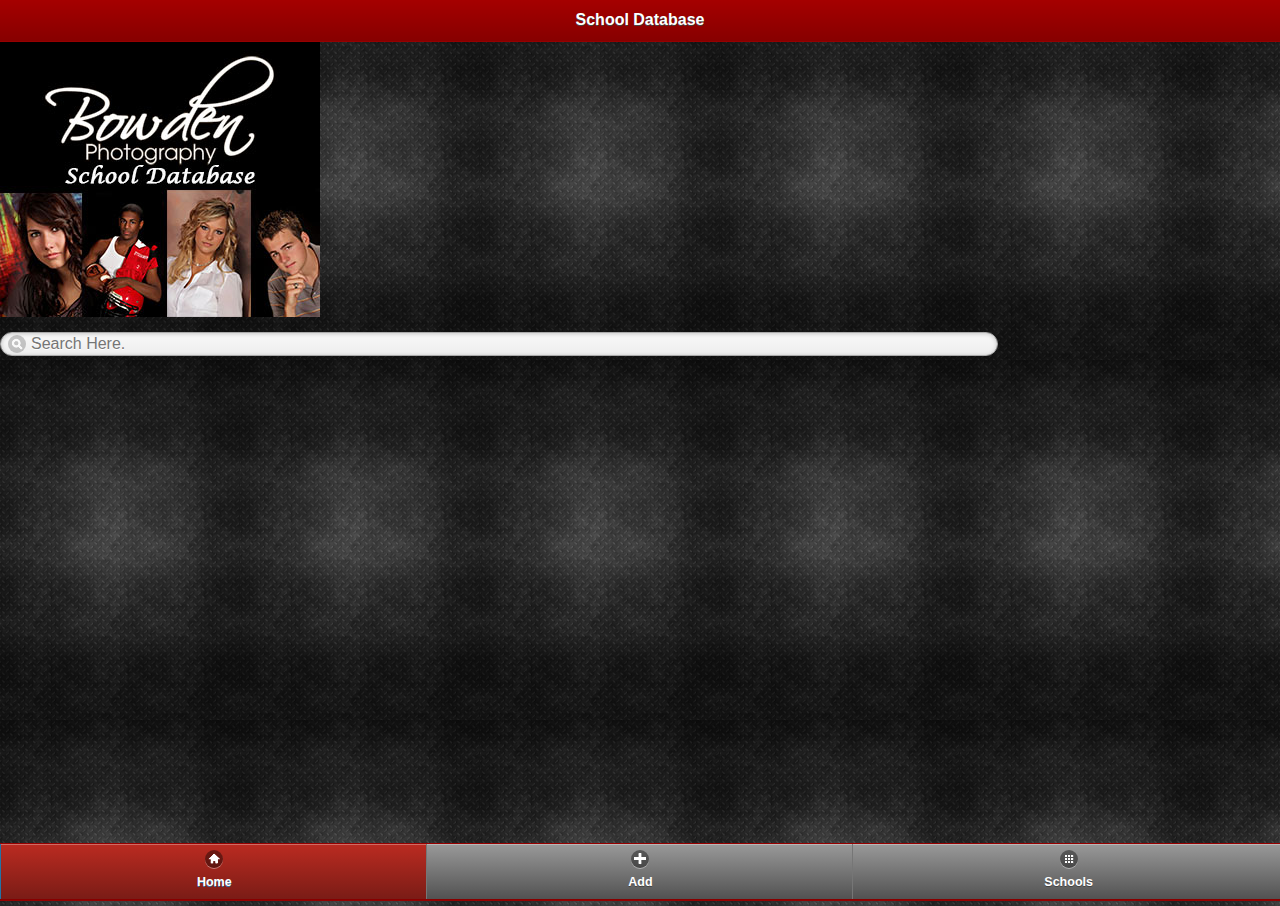
<file: index.html>
<!DOCTYPE html>

<!-- David Jones -->
<!-- ASD 1307 -->
<!-- ASD Work -->

<html lang="en">
	<head>
		<meta charset="utf-8"/>
		
		<title>School Database</title>
		
		<!-- Mobile viewport optomized: j.mp/bplateviewport -->
		<meta name="HandheldFriendly" content="True"/>
		<meta name="MobileOptomized" content="320"/>
		<meta name="viewport" content="width=device-width, user-scalable=no"/>
		
		<!-- Mobile IE needs ClearType for smoothing fonts -->
		<meta http-equiv="cleartype" content="on"/>
		
		<!-- Stylesheets under here -->
		<link rel="stylesheet" href="css/jquery.mobile-1.3.1.min.css"/>
		<link rel="stylesheet" href="themes/Epic.min.css" />
		<link rel="stylesheet" href="css/styles.css"/>
		
		<!-- JavaScript is normally at the end of the body, except for Modernizr -->
		<script src="js/libs/modernizr.custom.min.js"></script>
		
	</head>
	
<body>
	<div id="main">
	
		<section id="home" data-role="page" style="background:transparent;">
			<div data-role="header" data-position="fixed">
				<h1>School Database</h1>
			</div>
			<section id="featured">
				<img src="img/sd_feature.jpg"/>
			</section>
			<section data-role="content" id="mainContent">
				<div data-inset="true" id="formContainer">
					<form action="" method="post" id="searchSchools">
						<div data-role="fieldcontain" data-id="searchContainer">
							<input type="search" name="searchSchools" id="searchSchools" placeholder="Search Here."/>
						</div>
					</form>
				</div>
			</section>
			<section data-role="footer" data-position="fixed">
				<div data-role="navbar">
					<ul>
						<li><a href="#home" data-icon="home" class="ui-btn-active ui-state-persist">Home</a></li>
						<li><a href="#formPage" data-icon="plus" >
							Add</a></li>
						<li><a href="#display" data-icon="grid">Schools</a></li>
					</ul>
				</div><!-- /navbar -->
			</section><!-- /footer -->
		</section><!-- /home -->
		
<!-- Form Page -->
		<section id="formPage" data-role="page">
			<div data-role="header" data-position="fixed">
				<a href="#home" data-icon="back" data-theme="a">Back</a>
				<h1>Add School</h1>
			</div><!-- /header -->
			<section data-role="content">
				<form action="" id="schoolForm">
					<div data-role="fieldcontain">
						<label for="sName">School Name</label>
						<input type="text" name="sName" id="sName" placeholder="School?" 
							class="required" data-clear-btn="true"/>
					</div>
					<div data-role="fieldcontain">
						<label for="contact">Contact</label>
						<input type="text" name="contact" id="contact" placeholder="Contact?"
							data-clear-btn="true"/>
					</div>
					<div data-role="fieldcontain">
						<label for="cNumber">Contact Number</label>
						<input type="text" name="cNumber" id="cNumber" placeholder="(xxx)xxx-xxxx"
							data-clear-btn="true"/>
					</div>
					<div data-role="fieldcontain">
						<label for="building">Building</label>
						<select name="building" id="building" data-native-menu="false" data-mini="true">
							<optgroup label="Building">
								<option value="-- Select a Building --"></option>
								<option value="Preschool">Preschool</option>
								<option value="Elementary">Elementary</option>
								<option value="Middle">Middle School</option>
								<option value="Junior">Junior High</option>
								<option value="High">High School</option>
							</optgroup>
						</select>
					</div>
					<div data-role="fieldcontain">
						<label for="enrollment">Enrollment</label>
						<input type="range" min="1" max="1500" name="enroll" id="enrollment" value="350" 
							oninput="lvl.value = level.valueAsNumber" data-highlight="true"
							data-mini="true"/>
					</div>
					<div data-role="fieldcontain">
						<fieldset data-role="controlgroup">
							<legend>Sports Shot</legend>
							<input type="checkbox" value="Yes" id="football" name="football"/>
							<label for="football">Football</label>
							<input type="checkbox" value="Yes" id="basketball" name="basketball"/>
							<label for="basketball">Basketball</label>
							<input type="checkbox" value="Yes" id="baseball" name="baseball"/>
							<label for="baseball">Baseball</label>
							<input type="checkbox" value="Yes" id="soccer" name="soccer"/>
							<label for="soccer">Soccer</label>
							<input type="checkbox" value="Yes" id="track" name="track"/>
							<label for="track">Track</label>
						</fieldset>
					</div>
					<div data-role="fieldcontain">
						<label for="notes">Notes</label>
						<textarea id="notes" placeholder="Enter any notes about this account here."></textarea>
					</div>
					<section data-role="fieldcontain">
						<div class="ui-grid-a">
							<div class="ui-block-a"><input type="submit" value="Submit" data-theme="b"/></div>
							<div class="ui-block-b"><input type="reset" value="Reset" data-theme="a"/></div>
						</div>
				    </section>
				    <a href="#recordErrors" id="errorsLink" data-rel="dialog" data-transition="pop">Open Errors</a>
				</form><!-- /form -->
			</section><!-- /content -->
			<section data-role="footer" data-position="fixed">
				<div data-role="navbar">
					<ul>
						<li><a href="#home" data-icon="home">Home</a></li>
						<li><a href="#formPage" data-icon="plus" class="ui-btn-active ui-state-persist">
							Add</a></li>
						<li><a href="#display" data-icon="grid">Schools</a></li>
					</ul>
				</div><!-- /navbar -->
			</section><!-- /footer -->
		</section><!-- /form page -->
		
<!-- Display Page -->
		<section id="display" data-role="page" style="background:transparent;">
			<div data-role="header" data-position="fixed">
				<a href="#home" data-icon="back" data-theme="a">Back</a>
				<h1>Schools</h1>
			</div><!-- /header -->
			<section data-role="content">
				<ul data-role="listview" data-inset="true" data-theme="a" data-filter="true" id="schools">
					
				</ul>

			</section>
			<section data-role="footer" data-position="fixed">
				<div data-role="navbar">
					<ul>
						<li><a href="#home" data-icon="home">Home</a></li>
						<li><a href="#formPage" data-icon="plus">Add</a></li>
						<li><a href="#display" data-icon="grid" class="ui-btn-active 
							ui-state-persist">Schools</a></li>
					</ul>
				</div><!-- /navbar -->
			</section><!-- /footer -->
		</section><!-- /display page -->
	</div><!-- End of /div Main -->
	
	<script type="text/javascript" src="js/jquery-2.0.3.min.js"></script>
	<script type="text/javascript" src="js/jquery.mobile-1.3.1.min.js"></script>
	<script type="text/javascript" src="js/libs/jquery.validate.min.js"></script>
	<script type="text/javascript" src="js/main.js"></script>
</body><!-- /body -->
</html><!-- /html -->
</file>
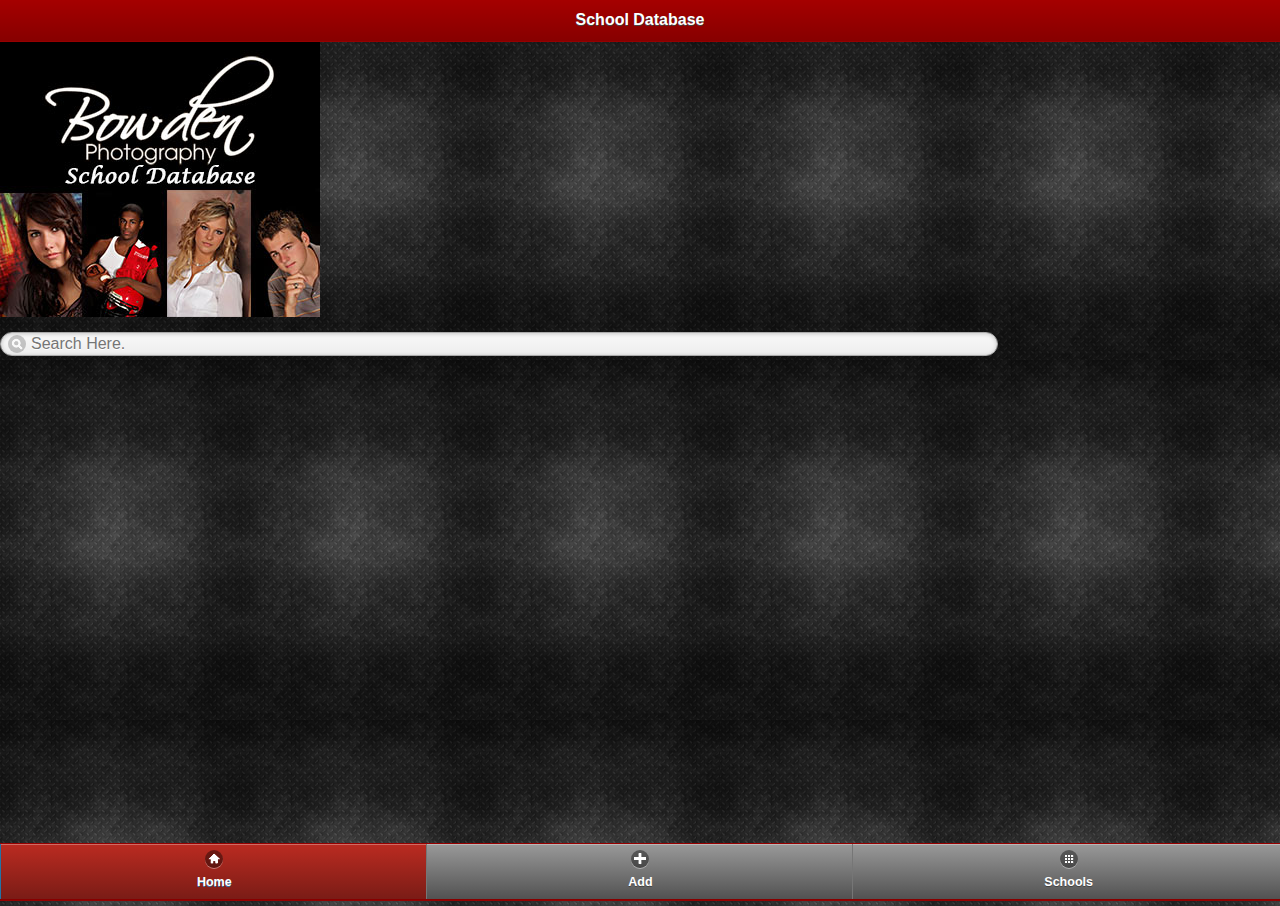
<file: asdcouch/asdcouch/app/_attachments/index.html>
<!DOCTYPE html>

<!-- David Jones -->
<!-- ASD 1307 -->
<!-- ASD Work -->

<html lang="en">
	<head>
		<meta charset="utf-8"/>
		
		<title>School Database</title>
		
		<!-- Mobile viewport optomized: j.mp/bplateviewport -->
		<meta name="HandheldFriendly" content="True"/>
		<meta name="MobileOptomized" content="320"/>
		<meta name="viewport" content="width=device-width, user-scalable=no"/>
		
		<!-- Mobile IE needs ClearType for smoothing fonts -->
		<meta http-equiv="cleartype" content="on"/>
		
		<!-- Stylesheets under here -->
		<link rel="stylesheet" href="jquery.mobile-1.3.1.min.css"/>
		<link rel="stylesheet" href="Epic.min.css" />
		<link rel="stylesheet" href="styles.css"/>
		
		<!-- JavaScript is normally at the end of the body, except for Modernizr -->
		<script src="modernizr.custom.min.js"></script>
		
	</head>
	
<body>
	<div id="main">
	
		<section id="home" data-role="page" style="background:transparent;">
			<div data-role="header" data-position="fixed">
				<h1>School Database</h1>
			</div>
			<section id="featured">
				<img src="sd_feature.jpg"/>
			</section>
			<section data-role="content" id="mainContent">
				<div data-inset="true" id="formContainer">
					<form action="" method="post" id="searchSchools">
						<div data-role="fieldcontain" data-id="searchContainer">
							<input type="search" name="searchSchools" id="searchSchools" placeholder="Search Here."/>
						</div>
					</form>
				</div>
			</section>
			<section data-role="footer" data-position="fixed">
				<div data-role="navbar">
					<ul>
						<li><a href="#home" data-icon="home" class="ui-btn-active ui-state-persist">Home</a></li>
						<li><a href="#formPage" data-icon="plus" >
							Add</a></li>
						<li><a href="#display" data-icon="grid">Schools</a></li>
					</ul>
				</div><!-- /navbar -->
			</section><!-- /footer -->
		</section><!-- /home -->
		
<!-- Form Page -->
		<section id="formPage" data-role="page">
			<div data-role="header" data-position="fixed">
				<a href="#home" data-icon="back" data-theme="a">Back</a>
				<h1>Add School</h1>
			</div><!-- /header -->
			<section data-role="content">
			
			
				<div data-role="fieldcontain" id="addItemControls">
					<div class="ui-grid-b">
						<!-- Buttons to clear data, display data, and add new data. -->
						<div class="ui-block-a"><a href="" data-role="button" data-mini="true" id="clearData">Clear</a></div>
						<div class="ui-block-b"><a href="#display" data-role="button" data-mini="true" id="dispData">Display</a></div>
						<div class="ui-block-c"><a href="" data-role="button" data-mini="true" id=" newChar" onclick="window.location.href='#addItem'" style="display:none;">New</a></div>
					</div>
				</div>
			
			
			
			
				<form action="" id="schoolForm">
					<div data-role="fieldcontain">
						<label for="sName">School Name</label>
						<input type="text" name="sName" id="sName" placeholder="School?" 
							class="required" data-clear-btn="true"/>
					</div>
					<div data-role="fieldcontain">
						<label for="contact">Contact</label>
						<input type="text" name="contact" id="contact" placeholder="Contact?"
							data-clear-btn="true"/>
					</div>
					<div data-role="fieldcontain">
						<label for="cNumber">Contact Number</label>
						<input type="text" name="cNumber" id="cNumber" placeholder="(xxx)xxx-xxxx"
							data-clear-btn="true"/>
					</div>
					<div data-role="fieldcontain">
						<label for="building">Building</label>
						<select name="building" id="building" data-native-menu="false" data-mini="true">
							<optgroup label="Building">
								<option value="-- Select a Building --"></option>
								<option value="Preschool">Preschool</option>
								<option value="Elementary">Elementary</option>
								<option value="Middle">Middle School</option>
								<option value="Junior">Junior High</option>
								<option value="High">High School</option>
							</optgroup>
						</select>
					</div>
					<div data-role="fieldcontain">
						<label for="enrollment">Enrollment</label>
						<input type="range" min="1" max="1500" name="enroll" id="enrollment" value="350" 
							oninput="lvl.value = level.valueAsNumber" data-highlight="true"
							data-mini="true"/>
					</div>
					<div data-role="fieldcontain">
						<fieldset data-role="controlgroup">
							<legend>Sports Shot</legend>
							<input type="checkbox" value="Yes" id="football" name="football"/>
							<label for="football">Football</label>
							<input type="checkbox" value="Yes" id="basketball" name="basketball"/>
							<label for="basketball">Basketball</label>
							<input type="checkbox" value="Yes" id="baseball" name="baseball"/>
							<label for="baseball">Baseball</label>
							<input type="checkbox" value="Yes" id="soccer" name="soccer"/>
							<label for="soccer">Soccer</label>
							<input type="checkbox" value="Yes" id="track" name="track"/>
							<label for="track">Track</label>
						</fieldset>
					</div>
					<div data-role="fieldcontain">
						<label for="notes">Notes</label>
						<textarea id="notes" placeholder="Enter any notes about this account here."></textarea>
					</div>
					<section>
						<input type="hidden" id="schoolKey" />
					</section>
					<section data-role="fieldcontain">
						<div class="ui-grid-a">
							<div class="ui-block-a"><input type="submit" value="Submit" id="submit" data-theme="b"/></div>
							<div class="ui-block-b"><input type="reset" value="Reset" id="reset" data-theme="a"/></div>
						</div>
				    </section>
				    <a href="#recordErrors" id="errorsLink" data-rel="dialog" data-transition="pop">Open Errors</a>
				</form><!-- /form -->
			</section><!-- /content -->
			<section data-role="footer" data-position="fixed">
				<div data-role="navbar">
					<ul>
						<li><a href="#home" data-icon="home">Home</a></li>
						<li><a href="#formPage" data-icon="plus" class="ui-btn-active ui-state-persist">
							Add</a></li>
						<li><a href="#display" data-icon="grid">Schools</a></li>
					</ul>
				</div><!-- /navbar -->
			</section><!-- /footer -->
		</section><!-- /form page -->
		
<!-- Display Page -->
		<section id="display" data-role="page" style="background:transparent;">
			<div data-role="header" data-position="fixed">
				<a href="#home" data-icon="back" data-theme="a">Back</a>
				<h1>Schools</h1>
			</div><!-- /header -->
			<section data-role="content" id="dispSect">
				<section data-role="fieldcontain">
						<div class="ui-grid-a">
							<div class="ui-block-a"><button class="JSON" data-mini="true" display="inline">Display JSON</button></div>
							<div class="ui-block-b"><button class="XML" data-mini="true" display="inline">Display XML</button></div>
							<div class="ui-block-a"><button class="Couch" data-mini="true" display="inline">Display Couch</button></div>
							<div class="ui-block-b"><button class="Local" data-mini="true" display="inline">Display Local</button></div>
						</div>
				    </section>
				<ul data-role="listview" data-inset="true" data-theme="a" data-filter="true" id="schools">
					
				</ul>

			</section>
			<section data-role="footer" data-position="fixed">
				<div data-role="navbar">
					<ul>
						<li><a href="#home" data-icon="home">Home</a></li>
						<li><a href="#formPage" data-icon="plus">Add</a></li>
						<li><a href="#display" data-icon="grid" class="ui-btn-active 
							ui-state-persist">Schools</a></li>
					</ul>
				</div><!-- /navbar -->
			</section><!-- /footer -->
		</section><!-- /display page -->
	</div><!-- End of /div Main -->
	
	<script type="text/javascript" src="jquery-2.0.3.min.js"></script>
	<script type="text/javascript" src="jquery.mobile-1.3.1.min.js"></script>
	<script type="text/javascript" src="jquery.validate.min.js"></script>
	<script type="text/javascript" src="jquery.couch.js"></script>
	<script type="text/javascript" src="main.js"></script>
</body><!-- /body -->
</html><!-- /html -->
</file>
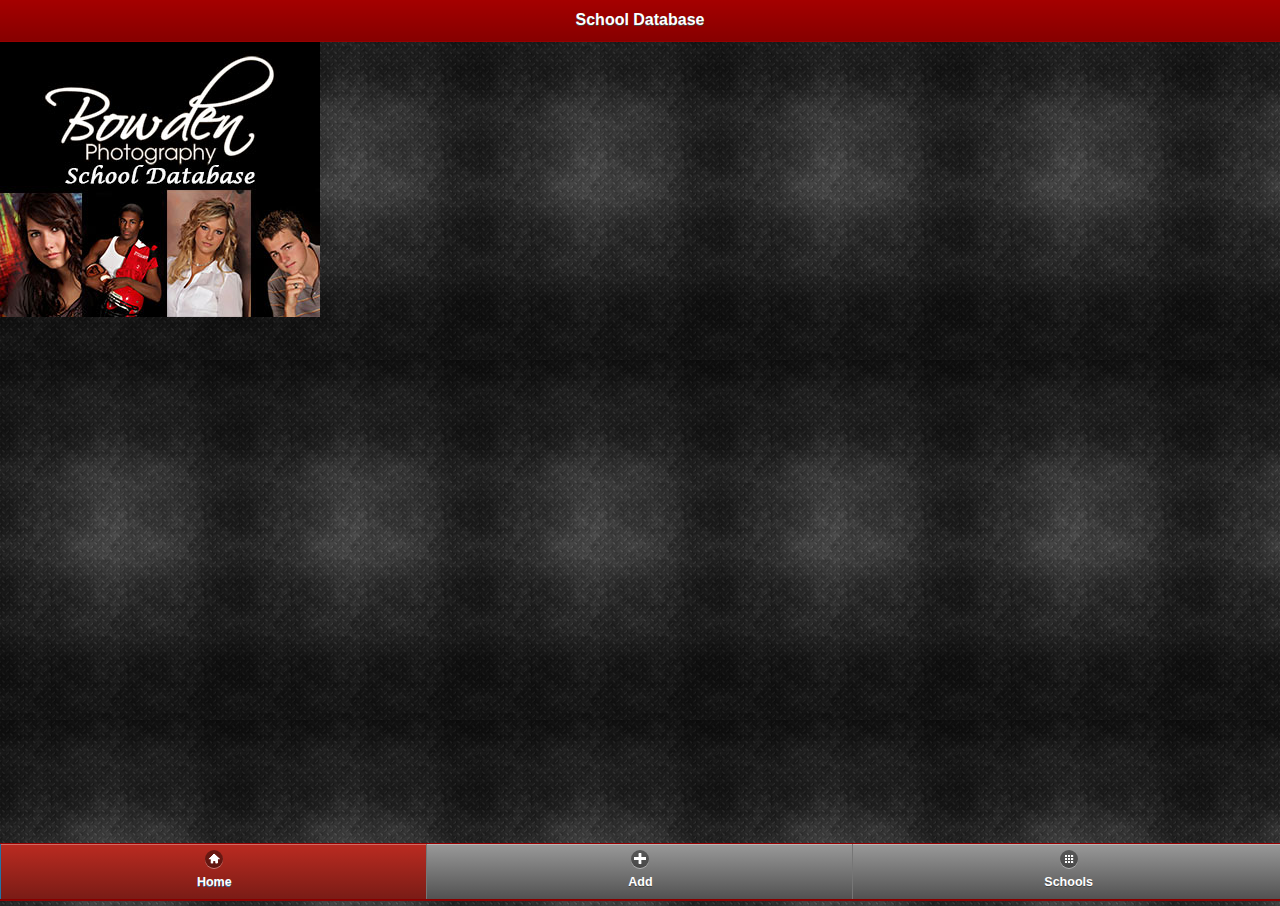
<file: asdcouch/asdcouch2/schooldatabase/app/_attachments/index.html>
<!DOCTYPE html>

<!-- David Jones -->
<!-- ASD 1307 -->
<!-- ASD Work -->

<html lang="en">
	<head>
		<meta charset="utf-8"/>
		
		<title>School Database</title>
		
		<!-- Mobile viewport optomized: j.mp/bplateviewport -->
		<meta name="HandheldFriendly" content="True"/>
		<meta name="MobileOptomized" content="320"/>
		<meta name="viewport" content="width=device-width, user-scalable=no"/>
		
		<!-- Mobile IE needs ClearType for smoothing fonts -->
		<meta http-equiv="cleartype" content="on"/>
		
		<!-- Stylesheets under here -->
		<link rel="stylesheet" href="jquery.mobile-1.3.1.min.css"/>
		<link rel="stylesheet" href="Epic.min.css" />
		<link rel="stylesheet" href="styles.css"/>
		
		<!-- JavaScript is normally at the end of the body, except for Modernizr -->
		<script src="modernizr.custom.min.js"></script>
		
	</head>
	
<body>
	<div id="main">
	
		<section id="home" data-role="page" style="background:transparent;">
			<div data-role="header" data-position="fixed">
				<h1>School Database</h1>
			</div>
			<section id="featured">
				<img src="sd_feature.jpg"/>
			</section>
			<section data-role="content" id="mainContent">
			<!--
				<div data-inset="true" id="formContainer">
					<form action="" method="post" id="searchSchools">
						<div data-role="fieldcontain" data-id="searchContainer">
							<input type="search" name="searchSchools" id="searchSchools" placeholder="Search Here."/>
						</div>
					</form>
				</div>
			-->
			</section>
			<section data-role="footer" data-position="fixed">
				<div data-role="navbar">
					<ul>
						<li><a href="#home" data-icon="home" class="ui-btn-active ui-state-persist">Home</a></li>
						<li><a href="#formPage" data-icon="plus" >
							Add</a></li>
						<li><a href="#display" data-icon="grid">Schools</a></li>
					</ul>
				</div><!-- /navbar -->
			</section><!-- /footer -->
		</section><!-- /home -->
		
<!-- Form Page -->
		<section id="formPage" data-role="page">
			<div data-role="header" data-position="fixed">
				<a href="#home" data-icon="back" data-theme="a">Back</a>
				<h1>Add School</h1>
			</div><!-- /header -->
			<section data-role="content">
			
<!--			
				<div data-role="fieldcontain" id="addItemControls">
					<div class="ui-grid-b">
						<div class="ui-block-a"><a href="" data-role="button" data-mini="true" id="clearData">Clear</a></div>
						<div class="ui-block-b"><a href="#display" data-role="button" data-mini="true" id="dispData">Display</a></div>
						<div class="ui-block-c"><a href="" data-role="button" data-mini="true" id=" newChar" onclick="window.location.href='#addItem'" style="display:none;">New</a></div>
					</div>
				</div>
-->					
				<form action="" id="schoolForm">
					<div data-role="fieldcontain">
						<label for="sName">School Name</label>
						<input type="text" name="sName" id="sName" placeholder="School?" 
							class="required" data-clear-btn="true"/>
					</div>
<!--
					<div data-role="fieldcontain">
						<label for="contact">Contact</label>
						<input type="text" name="contact" id="contact" placeholder="Contact?"
							data-clear-btn="true"/>
					</div>
					<div data-role="fieldcontain">
						<label for="cNumber">Contact Number</label>
						<input type="text" name="cNumber" id="cNumber" placeholder="(xxx)xxx-xxxx"
							data-clear-btn="true"/>
					</div>
-->
					<div data-role="fieldcontain">
						<label for="building">Building</label>
						<select name="building" id="building" data-native-menu="false" data-mini="true">
							<optgroup label="Building">
								<option value="-- Select a Building --"></option>
								<option value="Preschool">Preschool</option>
								<option value="Elementary School">Elementary</option>
								<option value="Middle School">Middle School</option>
								<option value="Junior High School">Junior High</option>
								<option value="High School">High School</option>
							</optgroup>
						</select>
					</div>
					<div data-role="fieldcontain">
						<label for="enrollment">Enrollment</label>
						<input type="range" min="1" max="1500" name="enroll" id="enrollment" value="350" 
							oninput="lvl.value = level.valueAsNumber" data-highlight="true"
							data-mini="true"/>
					</div>
<!--
					<div data-role="fieldcontain">
						<fieldset data-role="controlgroup">
							<legend>Sports Shot</legend>
							<input type="checkbox" value="Yes" id="football" name="football"/>
							<label for="football">Football</label>
							<input type="checkbox" value="Yes" id="basketball" name="basketball"/>
							<label for="basketball">Basketball</label>
							<input type="checkbox" value="Yes" id="baseball" name="baseball"/>
							<label for="baseball">Baseball</label>
							<input type="checkbox" value="Yes" id="soccer" name="soccer"/>
							<label for="soccer">Soccer</label>
							<input type="checkbox" value="Yes" id="track" name="track"/>
							<label for="track">Track</label>
						</fieldset>
					</div>
					<div data-role="fieldcontain">
						<label for="notes">Notes</label>
						<textarea id="notes" placeholder="Enter any notes about this account here."></textarea>
					</div>
-->
					<section>
						<input type="hidden" id="schoolKey" />
					</section>
					<section data-role="fieldcontain">
						<div class="ui-grid-a">
							<div class="ui-block-a"><input type="submit" value="Submit" id="submit" data-theme="b"/></div>
							<div class="ui-block-b"><input type="reset" value="Reset" id="reset" data-theme="a"/></div>
						</div>
				    </section>
				    <a href="#recordErrors" id="errorsLink" data-rel="dialog" data-transition="pop">Open Errors</a>
				</form>
			</section>


			<section data-role="footer" data-position="fixed">
				<div data-role="navbar">
					<ul>
						<li><a href="#home" data-icon="home">Home</a></li>
						<li><a href="#formPage" data-icon="plus" class="ui-btn-active ui-state-persist">
							Add</a></li>
						<li><a href="#display" data-icon="grid">Schools</a></li>
					</ul>
				</div><!-- /navbar -->
			</section><!-- /footer -->
		</section><!-- /form page -->
		
<!-- Display Page -->
		<section id="display" data-role="page" style="background:transparent;">
			<div data-role="header" data-position="fixed">
				<a href="#home" data-icon="back" data-theme="a">Back</a>
				<h1>Schools</h1>
			</div><!-- /header -->
			<section data-role="content" id="dispSect">
<!--				<section data-role="fieldcontain">
						<div class="ui-grid-a">
							<div class="ui-block-a"><button class="JSON" data-mini="true" display="inline">Display JSON</button></div>
							<div class="ui-block-b"><button class="XML" data-mini="true" display="inline">Display XML</button></div>
							<div class="ui-block-a"><button class="Couch" data-mini="true" display="inline">Display Couch</button></div>
							<div class="ui-block-b"><button class="Local" data-mini="true" display="inline">Display Local</button></div>
						</div>
				</section> -->
				<ul data-role="listview" data-filter="true" id="schools">
					
				</ul>

			</section>
			<section class="ui-grid-solo">
            	<section class="ui-block-a">
                	<input type="button" value="Erase Database!" id="clearAll" data-theme="a" />
                </section>
            </section>
			<section data-role="footer" data-position="fixed">
				<div data-role="navbar">
					<ul>
						<li><a href="#home" data-icon="home">Home</a></li>
						<li><a href="#formPage" data-icon="plus">Add</a></li>
						<li><a href="#display" data-icon="grid" class="ui-btn-active 
							ui-state-persist">Schools</a></li>
					</ul>
				</div><!-- /navbar -->
			</section><!-- /footer -->
		</section><!-- /display page -->
	</div><!-- End of /div Main -->
	
	<script type="text/javascript" src="jquery-2.0.3.min.js"></script>
	<script type="text/javascript" src="jquery.mobile-1.3.1.min.js"></script>
	<script type="text/javascript" src="jquery.validate.min.js"></script>
	<script type="text/javascript" src="jquery.couch.js"></script>
	<script type="text/javascript" src="jquery-migrate-1.2.1.min.js"></script>
	<script type="text/javascript" src="main.js"></script>
</body><!-- /body -->
</html><!-- /html -->
</file>
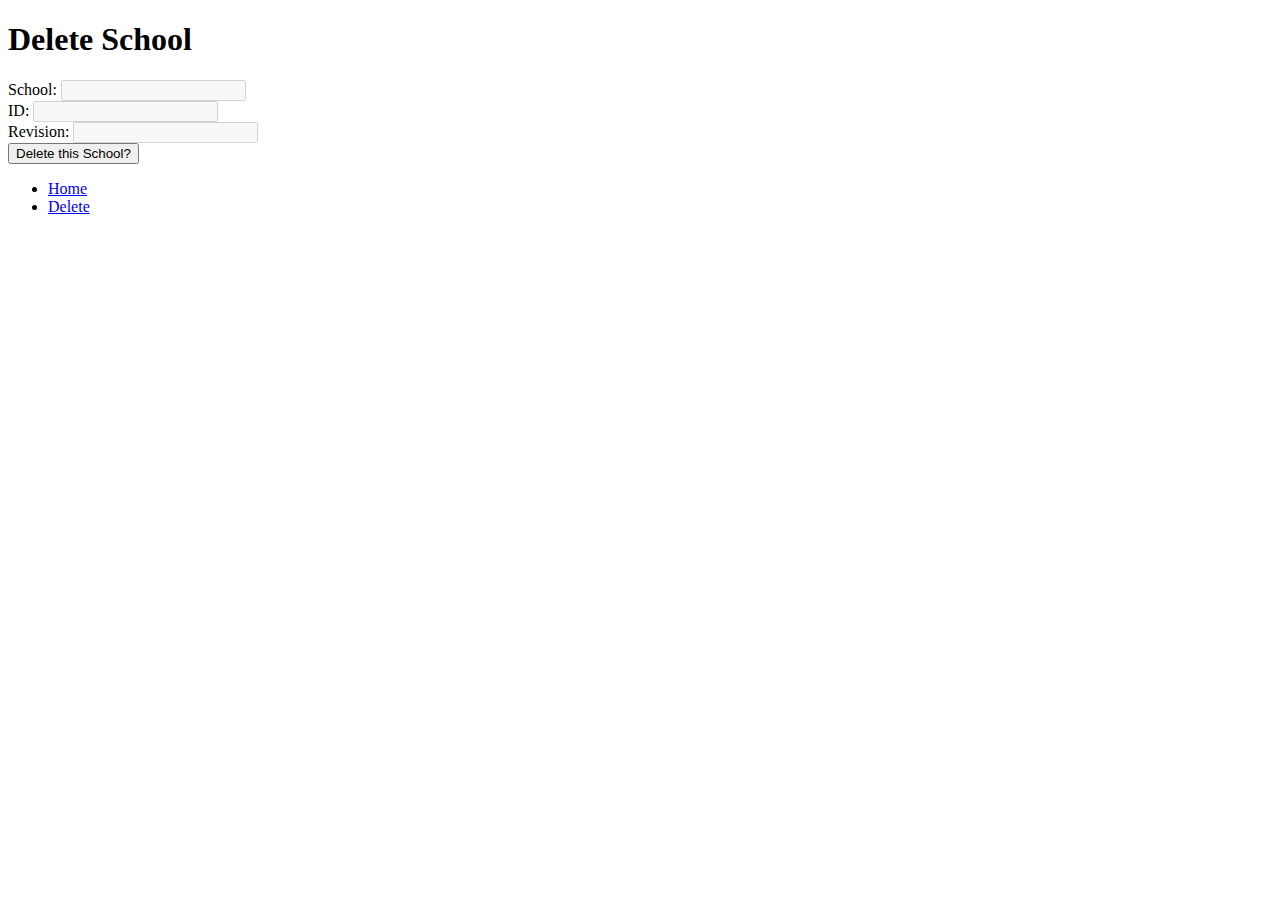
<file: asdcouch/asdcouch2/schooldatabase/app/_attachments/delete.html>
<!DOCTYPE html>

<html>
<head>
	<meta charset = "utf-8" />
	<title>Delete School</title>
</head>
<body>
	<section data-role="page" data-add-back-btn="true" data-theme="a" id="delete">
		<header data-role="header" data-position="fixed" data-theme="a">
			<h1>Delete School</h1>
		</header>
		<section data-role="content" id="deleteItem">
			<form action="" id="deleteSchoolData">
				<section data-role="fieldcontain">
					<label for="schoolName">School:</label>
					<input type="text" disabled="true" id="schoolName" />
				</section>
				<section data-role="fieldcontain">
					<label for="schoolId">ID:</label>
					<input type="text" disabled="true" id="schoolId" />
				</section>
				<section data-role="fieldcontain">
					<label for="schoolRev">Revision:</label>
					<input type="text" disabled="true" id="schoolRev" />
				</section>
			</form>
			<button class="deleteSchool">Delete this School?</button>
		</section>
		<footer data-role="footer" data-position="fixed">
			<section data-role="navbar">
				<ul>
					<li><a href="index.html" data-icon="home">Home</a></li>
					<li><a href="delete.html" data-icon="delete" class="ui-btn-active ui-state-persist">Delete</a></li>
				</ul>
			</section>
		</footer>
	</section>
</body>
</html>
</file>
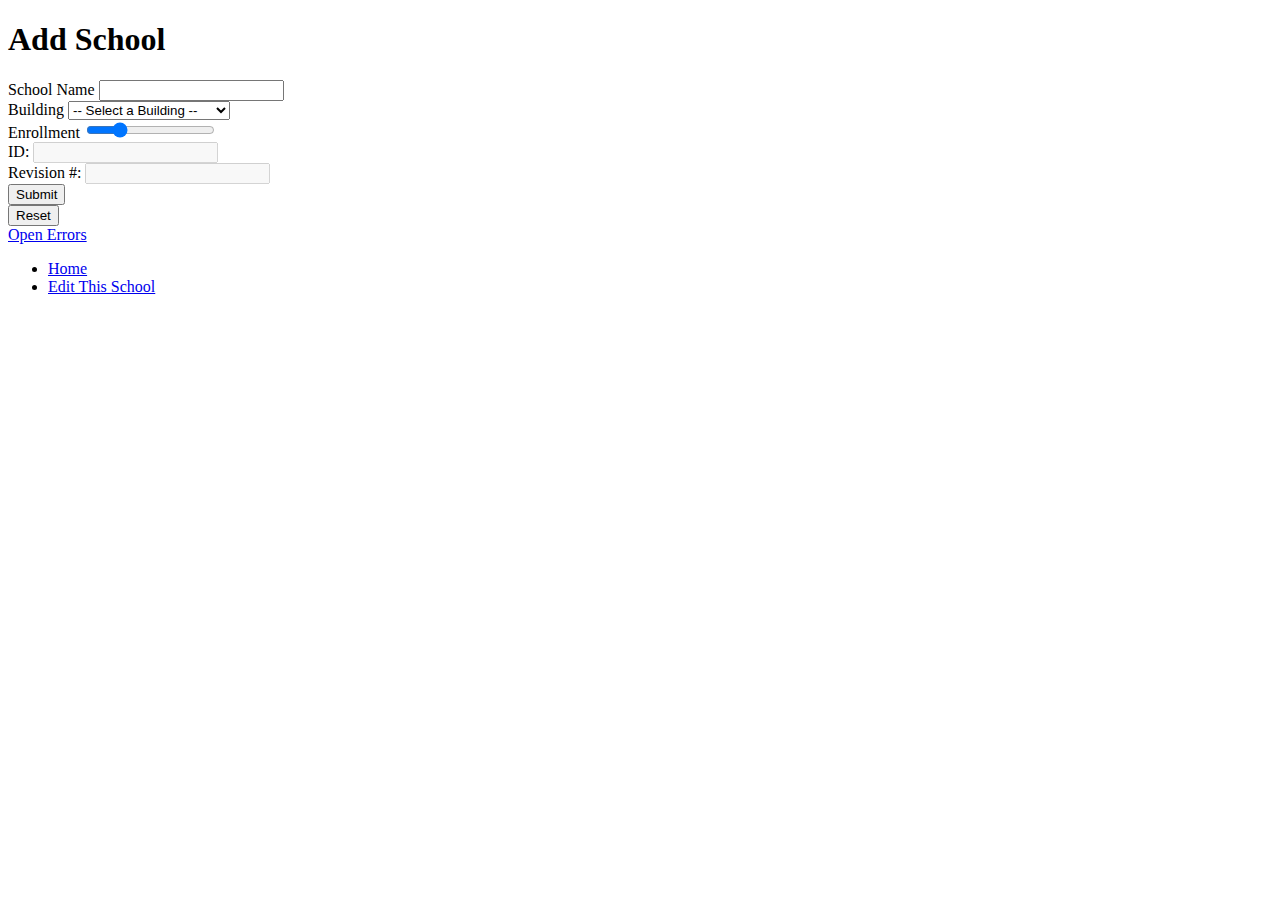
<file: asdcouch/asdcouch2/schooldatabase/app/_attachments/edit.html>
<!DOCTYPE html>

<html>
<head>
	<meta charset="utf-8" />
	<title>Edit School</title>
</head>
<body>
	<section data-role="page" id="editSchool" data-add-back-btn="true" data-theme="a">
		<div data-role="header" data-position="fixed">
			<h1>Add School</h1>
		</div><!-- /header -->
		<section data-role="content">
			<form action="" id="editForm">
					<div data-role="fieldcontain">
						<label for="editName">School Name</label>
						<input type="text" name="editName" id="editName" 
							class="required" data-clear-btn="true"/>
					</div>
					<div data-role="fieldcontain">
						<label for="editBuilding">Building</label>
						<select name="editBuilding" id="editBuilding" data-native-menu="false" data-mini="true">
							<optgroup label="Building">
								<option value="">-- Select a Building --</option>
								<option value="Preschool">Preschool</option>
								<option value="Elementary School">Elementary</option>
								<option value="Middle School">Middle School</option>
								<option value="Junior High School">Junior High</option>
								<option value="High School">High School</option>
							</optgroup>
						</select>
					</div>
					<div data-role="fieldcontain">
						<label for="editEnrollment">Enrollment</label>
						<input type="range" min="1" max="1500" name="enroll" id="editEnrollment" value="350" 
							oninput="lvl.value = level.valueAsNumber" data-highlight="true"
							data-mini="true"/>
					</div>
					<section data-role="fieldcontain">
						<label for="editId">ID: </label>
						<input type="text" name="editId" id="editId" disabled="true" />
					</section>
					<section data-role="fieldcontain">
						<label for="rev">Revision #: </label>
						<input type="text" name="rev" id="rev" disabled="true" />
					</section>
					<section>
						<input type="hidden" id="schoolKey" value="school" />
					</section>
					<section data-role="fieldcontain">
						<div class="ui-grid-a">
							<div class="ui-block-a"><input type="submit" value="Submit" id="updateSchool" data-theme="b"/></div>
							<div class="ui-block-b"><input type="reset" value="Reset" id="reset" data-theme="a"/></div>
						</div>
				    </section>
				    <a href="#recordErrors" id="errorsLink" data-rel="dialog" data-transition="pop">Open Errors</a>
				</form>
			</section>
			<footer data-role="footer" data-position="fixed">
				<section data-role="navbar">
					<ul>
						<li><a href="index.html" data-icon="home" data-iconpos="top">Home</a></li>
						<li><a href="editThisSchool" class="ui-btn-active ui-state-persist" data-icon="gear" data-iconpos="top">
							Edit This School</a></li>
					</ul>
				</section>
			</footer>
		</section>
	</section>
</body>
</html>
</file>
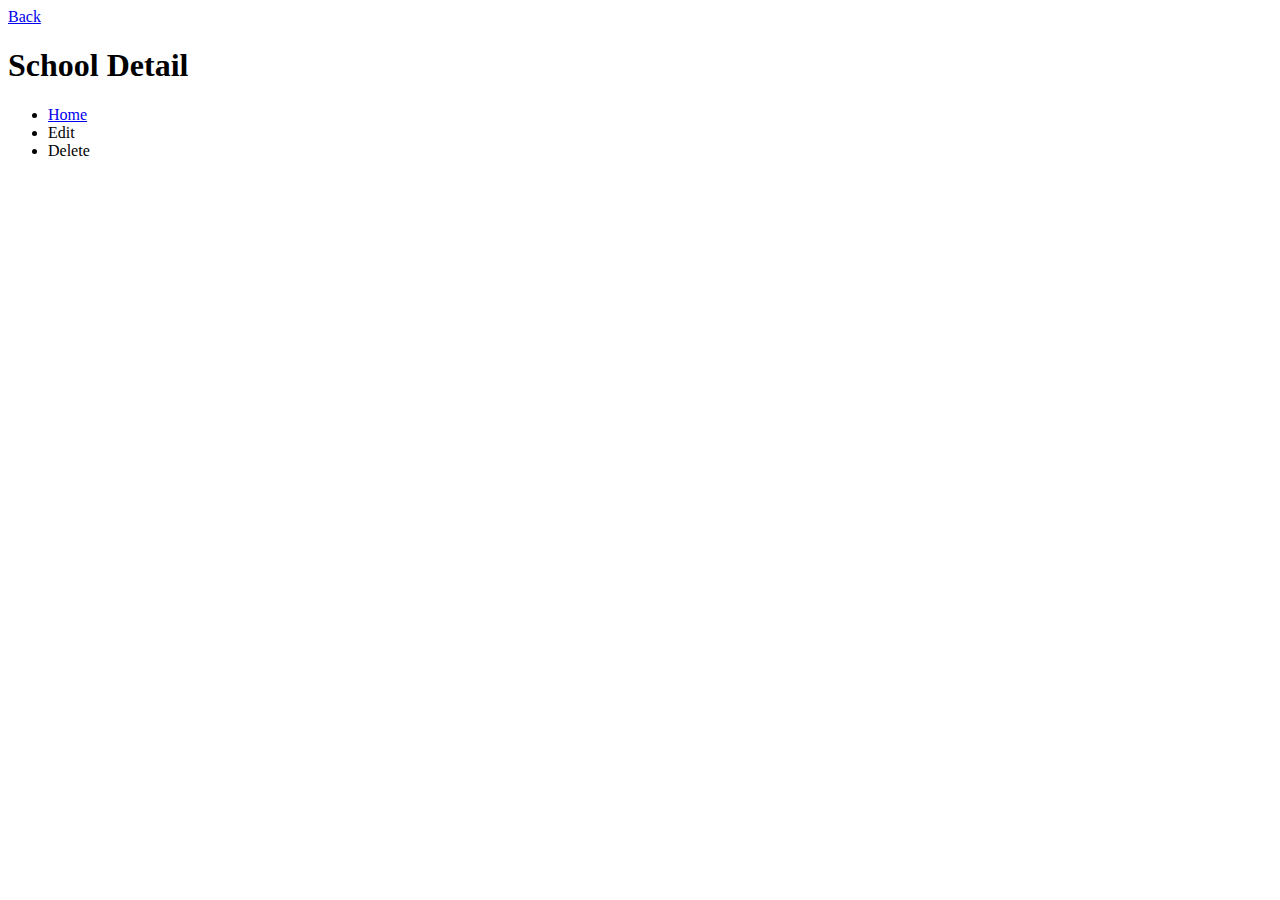
<file: asdcouch/asdcouch2/schooldatabase/app/_attachments/school.html>
<!DOCTYPE html>

<!-- David Jones -->
<!-- ASD 1307 -->
<!-- ASD Work -->

<html lang="en">
	<head>
		<meta charset="utf-8"/>	
		<title>School Detail</title>		
	</head>
	
<body>
	<section id="school" data-role="page" style="background:transparent;">
		<div data-role="header" data-position="fixed">
			<a href="index.html" data-icon="back" data-theme="a">Back</a>
			<h1>School Detail</h1>
		</div><!-- /header -->
		<section data-role="content" id="dispSect">
			<ul data-role="listview" data-filter="true" id="schoolInfo">					
			</ul>
		</section>
		<section data-role="footer" data-position="fixed">
			<div data-role="navbar">
				<ul>
					<li><a href="#home" data-icon="home">Home</a></li>
					<li><a id="editSchool" data-icon="gear">Edit</a></li>
					<li><a id="deleteSchool" data-icon="delete">Delete</a></li>
				</ul>
			</div><!-- /navbar -->
		</section><!-- /footer -->
	</section><!-- /display page -->
</body><!-- /body -->
</html><!-- /html -->
</file>
<file: css/styles.css>
/*

	David Jones
	ASD 1307
	ASD Work
	
*/


/*
body {
	background: url('../img/bg.png') !important;
}
*/

body {background-color: black !important; background-image:url('../img/black-diamond.jpg')!important;}

#mainContent {margin-top: 0px !important; padding: 0px; margin-bottom: 0px !important;}

#formContainer {margin-top: -5px !important; padding: 0px; margin-bottom: 0px !important;}

#searchSchools {margin-top: 0px !important; padding: 0px; margin-bottom: 0px;}

#featured {margin-bottom: 0px !important; padding:0px !important;}

/*

#homeContent {margin-top: 0px !important; padding-top:0px !important;}

#selClass {list-style: none !important;}

#buttonHead {padding:5px; margin-top:0px;}

#browseButtons {margin-top: 0px !important; padding-top: 0px !important;}

#searchSchools {padding: 0px !important;}

#searchChar {padding: 0px !important; margin-top: 0px !important; margin-bottom: 0px !important;}

#homeHead {font-size: 13px !important;}

#divider {margin-top: -13px !important; margin-bottom: 0px !important;}

#browseContainer {padding-top: 0px !important; padding-bottom: 0px !important; margin-top: 0px !important; margin-bottom: 10px !important;}

#formContainer {padding-bottom: 0px !important; margin-bottom: 0px !important;}

#controlGroup {margin-top:18px;}

#errorsLink {display:none;}

label.error{display:block; margin:10px 0; color:#cc0000;}

div p {font-size:14px; color:gray; margin-top:1px; margin-left:5px;}

li p {color:black;}

*/
</file>
<file: asdcouch/asdcouch/app/_attachments/styles.css>
/*

	David Jones
	ASD 1307
	ASD Work
	
*/


/*
body {
	background: url('../img/bg.png') !important;
}
*/

body {background-color: black !important; background-image:url('black-diamond.jpg')!important;}

#mainContent {margin-top: 0px !important; padding: 0px; margin-bottom: 0px !important;}

#formContainer {margin-top: -5px !important; padding: 0px; margin-bottom: 0px !important;}

#searchSchools {margin-top: 0px !important; padding: 0px; margin-bottom: 0px;}

#featured {margin-bottom: 0px !important; padding:0px !important;}

/*

#homeContent {margin-top: 0px !important; padding-top:0px !important;}

#selClass {list-style: none !important;}

#buttonHead {padding:5px; margin-top:0px;}

#browseButtons {margin-top: 0px !important; padding-top: 0px !important;}

#searchSchools {padding: 0px !important;}

#searchChar {padding: 0px !important; margin-top: 0px !important; margin-bottom: 0px !important;}

#homeHead {font-size: 13px !important;}

#divider {margin-top: -13px !important; margin-bottom: 0px !important;}

#browseContainer {padding-top: 0px !important; padding-bottom: 0px !important; margin-top: 0px !important; margin-bottom: 10px !important;}

#formContainer {padding-bottom: 0px !important; margin-bottom: 0px !important;}

#controlGroup {margin-top:18px;}

#errorsLink {display:none;}

label.error{display:block; margin:10px 0; color:#cc0000;}

div p {font-size:14px; color:gray; margin-top:1px; margin-left:5px;}

li p {color:black;}

*/
</file>
<file: asdcouch/asdcouch2/schooldatabase/app/_attachments/styles.css>
/*

	David Jones
	ASD 1307
	ASD Work
	
*/


/*
body {
	background: url('../img/bg.png') !important;
}
*/

body {background-color: black !important; background-image:url('black-diamond.jpg')!important;}

#mainContent {margin-top: 0px !important; padding: 0px; margin-bottom: 0px !important;}

#formContainer {margin-top: -5px !important; padding: 0px; margin-bottom: 0px !important;}

#searchSchools {margin-top: 0px !important; padding: 0px; margin-bottom: 0px;}

#featured {margin-bottom: 0px !important; padding:0px !important;}

/*

#homeContent {margin-top: 0px !important; padding-top:0px !important;}

#selClass {list-style: none !important;}

#buttonHead {padding:5px; margin-top:0px;}

#browseButtons {margin-top: 0px !important; padding-top: 0px !important;}

#searchSchools {padding: 0px !important;}

#searchChar {padding: 0px !important; margin-top: 0px !important; margin-bottom: 0px !important;}

#homeHead {font-size: 13px !important;}

#divider {margin-top: -13px !important; margin-bottom: 0px !important;}

#browseContainer {padding-top: 0px !important; padding-bottom: 0px !important; margin-top: 0px !important; margin-bottom: 10px !important;}

#formContainer {padding-bottom: 0px !important; margin-bottom: 0px !important;}

#controlGroup {margin-top:18px;}

#errorsLink {display:none;}

label.error{display:block; margin:10px 0; color:#cc0000;}

div p {font-size:14px; color:gray; margin-top:1px; margin-left:5px;}

li p {color:black;}

*/
</file>
<file: themes/Epic.min.css>
/*
* jQuery Mobile 1.3.1
* Git HEAD hash: 74b4bec049fd93e4fe40205e6157de16eb64eb46 <> Date: Mon Apr 8 2013 19:41:28 UTC
* http://jquerymobile.com
*
* Copyright 2010, 2013 jQuery Foundation, Inc. and other contributors
* Released under the MIT license.
* http://jquery.org/license
*
*/

.ui-bar-a{border:1px solid #960000 ;background:#960000 ;color:#ffffff ;font-weight:bold;text-shadow:0  1px  0  #444444 ;background-image:-webkit-gradient(linear,left top,left bottom,from( #a50000 ),to( #870000 )); background-image:-webkit-linear-gradient( #a50000,#870000 ); background-image:   -moz-linear-gradient( #a50000,#870000 ); background-image:    -ms-linear-gradient( #a50000,#870000 ); background-image:     -o-linear-gradient( #a50000,#870000 ); background-image:        linear-gradient( #a50000,#870000 );}.ui-bar-a .ui-link-inherit{color:#ffffff ;}.ui-bar-a a.ui-link{color:#7cc4e7 ;font-weight:bold;}.ui-bar-a a.ui-link:visited{   color:#2489ce ;}.ui-bar-a a.ui-link:hover{color:#2489ce ;}.ui-bar-a a.ui-link:active{color:#2489ce ;}.ui-bar-a,.ui-bar-a input,.ui-bar-a select,.ui-bar-a textarea,.ui-bar-a button{font-family:Helvetica,Arial,sans-serif ;}.ui-body-a,.ui-overlay-a{border:1px solid #545454 ;color:#ffffff ;text-shadow:0  1px  0  #444444 ;background:#000000 ;background-image:-webkit-gradient(linear,left top,left bottom,from( #000000 ),to( #000000 )); background-image:-webkit-linear-gradient( #000000,#000000 ); background-image:   -moz-linear-gradient( #000000,#000000 ); background-image:    -ms-linear-gradient( #000000,#000000 ); background-image:     -o-linear-gradient( #000000,#000000 ); background-image:        linear-gradient( #000000,#000000 );}.ui-overlay-a{background-image:none;border-width:0;}.ui-body-a,.ui-body-a input,.ui-body-a select,.ui-body-a textarea,.ui-body-a button{font-family:Helvetica,Arial,sans-serif ;}.ui-body-a .ui-link-inherit{color:#ffffff ;}.ui-body-a .ui-link{color:#2430c6 ;font-weight:bold;}.ui-body-a .ui-link:visited{   color:#2489ce ;}.ui-body-a .ui-link:hover{color:#2489ce ;}.ui-body-a .ui-link:active{color:#2489ce ;}.ui-btn-up-a{border:1px solid #767676 ;background:#767676 ;font-weight:bold;color:#ffffff ;text-shadow:0  1px  0  #444444 ;background-image:-webkit-gradient(linear,left top,left bottom,from( #999999 ),to( #525252 )); background-image:-webkit-linear-gradient( #999999,#525252 ); background-image:   -moz-linear-gradient( #999999,#525252 ); background-image:    -ms-linear-gradient( #999999,#525252 ); background-image:     -o-linear-gradient( #999999,#525252 ); background-image:        linear-gradient( #999999,#525252 );}.ui-btn-up-a:visited,.ui-btn-up-a a.ui-link-inherit{color:#ffffff ;}.ui-btn-hover-a{border:1px solid #878787 ;background:#878787 ;font-weight:bold;color:#ffffff ;text-shadow:0  1px  0  #444444 ;background-image:-webkit-gradient(linear,left top,left bottom,from( #919191 ),to( #7c7c7c )); background-image:-webkit-linear-gradient( #919191,#7c7c7c ); background-image:   -moz-linear-gradient( #919191,#7c7c7c ); background-image:    -ms-linear-gradient( #919191,#7c7c7c ); background-image:     -o-linear-gradient( #919191,#7c7c7c ); background-image:        linear-gradient( #919191,#7c7c7c );}.ui-btn-hover-a:visited,.ui-btn-hover-a:hover,.ui-btn-hover-a a.ui-link-inherit{color:#ffffff ;}.ui-btn-down-a{border:1px solid #878787 ;background:#878787 ;font-weight:bold;color:#ffffff ;text-shadow:0  1px  0  #444444 ;background-image:-webkit-gradient(linear,left top,left bottom,from( #717171 ),to( #9c9c9c )); background-image:-webkit-linear-gradient( #717171,#9c9c9c ); background-image:   -moz-linear-gradient( #717171,#9c9c9c ); background-image:    -ms-linear-gradient( #717171,#9c9c9c ); background-image:     -o-linear-gradient( #717171,#9c9c9c ); background-image:        linear-gradient( #717171,#9c9c9c );}.ui-btn-down-a:visited,.ui-btn-down-a:hover,.ui-btn-down-a a.ui-link-inherit{color:#ffffff ;}.ui-btn-up-a,.ui-btn-hover-a,.ui-btn-down-a{font-family:Helvetica,Arial,sans-serif ;text-decoration:none;}.ui-bar-b{border:1px solid #b3b3b3 ;background:#eeeeee ;color:#3e3e3e ;font-weight:bold;text-shadow:0  1px  0  #ffffff ;background-image:-webkit-gradient(linear,left top,left bottom,from( #f0f0f0 ),to( #dddddd )); background-image:-webkit-linear-gradient( #f0f0f0,#dddddd ); background-image:   -moz-linear-gradient( #f0f0f0,#dddddd ); background-image:    -ms-linear-gradient( #f0f0f0,#dddddd ); background-image:     -o-linear-gradient( #f0f0f0,#dddddd ); background-image:        linear-gradient( #f0f0f0,#dddddd );}.ui-bar-b .ui-link-inherit{color:#3e3e3e ;}.ui-bar-b a.ui-link{color:#7cc4e7 ;font-weight:bold;}.ui-bar-b a.ui-link:visited{   color:#2489ce ;}.ui-bar-b a.ui-link:hover{color:#2489ce ;}.ui-bar-b a.ui-link:active{color:#2489ce ;}.ui-bar-b,.ui-bar-b input,.ui-bar-b select,.ui-bar-b textarea,.ui-bar-b button{font-family:Helvetica,Arial,sans-serif ;}.ui-body-b,.ui-overlay-b{border:1px solid #aaaaaa ;color:#333333 ;text-shadow:0  1px  0  #ffffff ;background:#f9f9f9 ;background-image:-webkit-gradient(linear,left top,left bottom,from( #f9f9f9 ),to( #eeeeee )); background-image:-webkit-linear-gradient( #f9f9f9,#eeeeee ); background-image:   -moz-linear-gradient( #f9f9f9,#eeeeee ); background-image:    -ms-linear-gradient( #f9f9f9,#eeeeee ); background-image:     -o-linear-gradient( #f9f9f9,#eeeeee ); background-image:        linear-gradient( #f9f9f9,#eeeeee );}.ui-overlay-b{background-image:none;border-width:0;}.ui-body-b,.ui-body-b input,.ui-body-b select,.ui-body-b textarea,.ui-body-b button{font-family:Helvetica,Arial,sans-serif ;}.ui-body-b .ui-link-inherit{color:#333333 ;}.ui-body-b .ui-link{color:#2489ce ;font-weight:bold;}.ui-body-b .ui-link:visited{   color:#2489ce ;}.ui-body-b .ui-link:hover{color:#2489ce ;}.ui-body-b .ui-link:active{color:#2489ce ;}.ui-btn-up-b{border:1px solid #cccccc ;background:#eeeeee ;font-weight:bold;color:#2f3e46 ;text-shadow:0  1px  0  #ffffff ;background-image:-webkit-gradient(linear,left top,left bottom,from( #ffffff ),to( #f1f1f1 )); background-image:-webkit-linear-gradient( #ffffff,#f1f1f1 ); background-image:   -moz-linear-gradient( #ffffff,#f1f1f1 ); background-image:    -ms-linear-gradient( #ffffff,#f1f1f1 ); background-image:     -o-linear-gradient( #ffffff,#f1f1f1 ); background-image:        linear-gradient( #ffffff,#f1f1f1 );}.ui-btn-up-b:visited,.ui-btn-up-b a.ui-link-inherit{color:#2f3e46 ;}.ui-btn-hover-b{border:1px solid #bbbbbb ;background:#dfdfdf ;font-weight:bold;color:#2f3e46 ;text-shadow:0  1px  0  #ffffff ;background-image:-webkit-gradient(linear,left top,left bottom,from( #f6f6f6 ),to( #e0e0e0 )); background-image:-webkit-linear-gradient( #f6f6f6,#e0e0e0 ); background-image:   -moz-linear-gradient( #f6f6f6,#e0e0e0 ); background-image:    -ms-linear-gradient( #f6f6f6,#e0e0e0 ); background-image:     -o-linear-gradient( #f6f6f6,#e0e0e0 ); background-image:        linear-gradient( #f6f6f6,#e0e0e0 );}.ui-btn-hover-b:visited,.ui-btn-hover-b:hover,.ui-btn-hover-b a.ui-link-inherit{color:#2f3e46 ;}.ui-btn-down-b{border:1px solid #bbbbbb ;background:#d6d6d6 ;font-weight:bold;color:#2f3e46 ;text-shadow:0  1px  0  #ffffff ;background-image:-webkit-gradient(linear,left top,left bottom,from( #d0d0d0 ),to( #dfdfdf )); background-image:-webkit-linear-gradient( #d0d0d0,#dfdfdf ); background-image:   -moz-linear-gradient( #d0d0d0,#dfdfdf ); background-image:    -ms-linear-gradient( #d0d0d0,#dfdfdf ); background-image:     -o-linear-gradient( #d0d0d0,#dfdfdf ); background-image:        linear-gradient( #d0d0d0,#dfdfdf );}.ui-btn-down-b:visited,.ui-btn-down-b:hover,.ui-btn-down-b a.ui-link-inherit{color:#2f3e46 ;}.ui-btn-up-b,.ui-btn-hover-b,.ui-btn-down-b{font-family:Helvetica,Arial,sans-serif ;text-decoration:none;}.ui-bar-c{border:1px solid #b3b3b3 ;background:#eeeeee ;color:#3e3e3e ;font-weight:bold;text-shadow:0  1px  0  #ffffff ;background-image:-webkit-gradient(linear,left top,left bottom,from( #f0f0f0 ),to( #dddddd )); background-image:-webkit-linear-gradient( #f0f0f0,#dddddd ); background-image:   -moz-linear-gradient( #f0f0f0,#dddddd ); background-image:    -ms-linear-gradient( #f0f0f0,#dddddd ); background-image:     -o-linear-gradient( #f0f0f0,#dddddd ); background-image:        linear-gradient( #f0f0f0,#dddddd );}.ui-bar-c .ui-link-inherit{color:#3e3e3e ;}.ui-bar-c a.ui-link{color:#7cc4e7 ;font-weight:bold;}.ui-bar-c a.ui-link:visited{   color:#2489ce ;}.ui-bar-c a.ui-link:hover{color:#2489ce ;}.ui-bar-c a.ui-link:active{color:#2489ce ;}.ui-bar-c,.ui-bar-c input,.ui-bar-c select,.ui-bar-c textarea,.ui-bar-c button{font-family:Helvetica,Arial,sans-serif ;}.ui-body-c,.ui-overlay-c{border:1px solid #aaaaaa ;color:#333333 ;text-shadow:0  1px  0  #ffffff ;background:#f9f9f9 ;background-image:-webkit-gradient(linear,left top,left bottom,from( #f9f9f9 ),to( #eeeeee )); background-image:-webkit-linear-gradient( #f9f9f9,#eeeeee ); background-image:   -moz-linear-gradient( #f9f9f9,#eeeeee ); background-image:    -ms-linear-gradient( #f9f9f9,#eeeeee ); background-image:     -o-linear-gradient( #f9f9f9,#eeeeee ); background-image:        linear-gradient( #f9f9f9,#eeeeee );}.ui-overlay-c{background-image:none;border-width:0;}.ui-body-c,.ui-body-c input,.ui-body-c select,.ui-body-c textarea,.ui-body-c button{font-family:Helvetica,Arial,sans-serif ;}.ui-body-c .ui-link-inherit{color:#333333 ;}.ui-body-c .ui-link{color:#2489ce ;font-weight:bold;}.ui-body-c .ui-link:visited{   color:#2489ce ;}.ui-body-c .ui-link:hover{color:#2489ce ;}.ui-body-c .ui-link:active{color:#2489ce ;}.ui-btn-up-c{border:1px solid #cccccc ;background:#eeeeee ;font-weight:bold;color:#2f3e46 ;text-shadow:0  1px  0  #ffffff ;background-image:-webkit-gradient(linear,left top,left bottom,from( #ffffff ),to( #f1f1f1 )); background-image:-webkit-linear-gradient( #ffffff,#f1f1f1 ); background-image:   -moz-linear-gradient( #ffffff,#f1f1f1 ); background-image:    -ms-linear-gradient( #ffffff,#f1f1f1 ); background-image:     -o-linear-gradient( #ffffff,#f1f1f1 ); background-image:        linear-gradient( #ffffff,#f1f1f1 );}.ui-btn-up-c:visited,.ui-btn-up-c a.ui-link-inherit{color:#2f3e46 ;}.ui-btn-hover-c{border:1px solid #bbbbbb ;background:#dfdfdf ;font-weight:bold;color:#2f3e46 ;text-shadow:0  1px  0  #ffffff ;background-image:-webkit-gradient(linear,left top,left bottom,from( #f6f6f6 ),to( #e0e0e0 )); background-image:-webkit-linear-gradient( #f6f6f6,#e0e0e0 ); background-image:   -moz-linear-gradient( #f6f6f6,#e0e0e0 ); background-image:    -ms-linear-gradient( #f6f6f6,#e0e0e0 ); background-image:     -o-linear-gradient( #f6f6f6,#e0e0e0 ); background-image:        linear-gradient( #f6f6f6,#e0e0e0 );}.ui-btn-hover-c:visited,.ui-btn-hover-c:hover,.ui-btn-hover-c a.ui-link-inherit{color:#2f3e46 ;}.ui-btn-down-c{border:1px solid #bbbbbb ;background:#d6d6d6 ;font-weight:bold;color:#2f3e46 ;text-shadow:0  1px  0  #ffffff ;background-image:-webkit-gradient(linear,left top,left bottom,from( #d0d0d0 ),to( #dfdfdf )); background-image:-webkit-linear-gradient( #d0d0d0,#dfdfdf ); background-image:   -moz-linear-gradient( #d0d0d0,#dfdfdf ); background-image:    -ms-linear-gradient( #d0d0d0,#dfdfdf ); background-image:     -o-linear-gradient( #d0d0d0,#dfdfdf ); background-image:        linear-gradient( #d0d0d0,#dfdfdf );}.ui-btn-down-c:visited,.ui-btn-down-c:hover,.ui-btn-down-c a.ui-link-inherit{color:#2f3e46 ;}.ui-btn-up-c,.ui-btn-hover-c,.ui-btn-down-c{font-family:Helvetica,Arial,sans-serif ;text-decoration:none;}a.ui-link-inherit{text-decoration:none !important;}.ui-btn-active{border:1px solid #2373a5 ;background:#9b241c ;font-weight:bold;color:#ffffff ;cursor:pointer;text-shadow:0  1px  0  #3373a5 ;text-decoration:none;background-image:-webkit-gradient(linear,left top,left bottom,from( #bb2b21 ),to( #7a1c16 )); background-image:-webkit-linear-gradient( #bb2b21,#7a1c16 ); background-image:   -moz-linear-gradient( #bb2b21,#7a1c16 ); background-image:    -ms-linear-gradient( #bb2b21,#7a1c16 ); background-image:     -o-linear-gradient( #bb2b21,#7a1c16 ); background-image:        linear-gradient( #bb2b21,#7a1c16 ); font-family:Helvetica,Arial,sans-serif ;}.ui-btn-active:visited,.ui-btn-active:hover,.ui-btn-active a.ui-link-inherit{color:#ffffff ;}.ui-btn-inner{border-top:1px solid #fff;border-color:rgba(255,255,255,.3);}.ui-corner-all{-webkit-border-radius:0.8em ;border-radius:0.8em ;}.ui-br{border-color:rgb(130,130,130);border-color:rgba(130,130,130,.3);border-style:solid;}.ui-disabled{filter:Alpha(Opacity=30);opacity:.3;zoom:1;}.ui-disabled,.ui-disabled a{cursor:default !important;pointer-events:none;}.ui-icon,.ui-icon-searchfield:after{background-color:#000000 ;background-color:rgba(0,0,0,0.4) ;background-image:url(images/icons-18-white.png) ;background-repeat:no-repeat;-webkit-border-radius:9px;border-radius:9px;}.ui-icon-alt .ui-icon,.ui-icon-alt .ui-icon-searchfield:after{background-color:#fff;background-color:rgba(255,255,255,.3);background-image:url(images/icons-18-black.png);background-repeat:no-repeat;}.ui-icon-nodisc .ui-icon,.ui-icon-nodisc .ui-icon-searchfield:after,.ui-icon-nodisc .ui-icon-alt .ui-icon,.ui-icon-nodisc .ui-icon-alt .ui-icon-searchfield:after{background-color:transparent;}.ui-icon-plus{background-position:-1px -1px;}.ui-icon-minus{background-position:-37px -1px;}.ui-icon-delete{background-position:-73px -1px;}.ui-icon-arrow-r{background-position:-108px -1px;}.ui-icon-arrow-l{background-position:-144px -1px;}.ui-icon-arrow-u{background-position:-180px -1px;}.ui-icon-arrow-d{background-position:-216px -1px;}.ui-icon-check{background-position:-252px -1px;}.ui-icon-gear{background-position:-288px -1px;}.ui-icon-refresh{background-position:-323px -1px;}.ui-icon-forward{background-position:-360px -1px;}.ui-icon-back{background-position:-396px -1px;}.ui-icon-grid{background-position:-432px -1px;}.ui-icon-star{background-position:-467px -1px;}.ui-icon-alert{background-position:-503px -1px;}.ui-icon-info{background-position:-539px -1px;}.ui-icon-home{background-position:-575px -1px;}.ui-icon-search,.ui-icon-searchfield:after{background-position:-611px -1px;}.ui-icon-checkbox-on{background-position:-647px -1px;}.ui-icon-checkbox-off{background-position:-683px -1px;}.ui-icon-radio-on{background-position:-718px -1px;}.ui-icon-radio-off{background-position:-754px -1px;}.ui-icon-bars{background-position:-788px -1px;}.ui-icon-edit{background-position:-824px -1px;}@media only screen and (-webkit-min-device-pixel-ratio:1.3),      only screen and (min--moz-device-pixel-ratio:1.3),      only screen and (min-resolution:200dpi){.ui-icon-plus,.ui-icon-minus,.ui-icon-delete,.ui-icon-arrow-r,.ui-icon-arrow-l,.ui-icon-arrow-u,.ui-icon-arrow-d,.ui-icon-check,.ui-icon-gear,.ui-icon-refresh,.ui-icon-forward,.ui-icon-back,.ui-icon-grid,.ui-icon-star,.ui-icon-alert,.ui-icon-info,.ui-icon-home,.ui-icon-bars,.ui-icon-edit,.ui-icon-search,.ui-icon-searchfield:after,.ui-icon-checkbox-off,.ui-icon-checkbox-on,.ui-icon-radio-off,.ui-icon-radio-on{background-image:url(images/icons-36-white.png);-moz-background-size:864px 18px;-o-background-size:864px 18px;-webkit-background-size:864px 18px;background-size:864px 18px;}.ui-icon-alt .ui-icon{background-image:url(images/icons-36-black.png);}.ui-icon-plus{background-position:0 50%;}.ui-icon-minus{background-position:-36px 50%;}.ui-icon-delete{background-position:-72px 50%;}.ui-icon-arrow-r{background-position:-108px 50%;}.ui-icon-arrow-l{background-position:-144px 50%;}.ui-icon-arrow-u{background-position:-179px 50%;}.ui-icon-arrow-d{background-position:-215px 50%;}.ui-icon-check{background-position:-252px 50%;}.ui-icon-gear{background-position:-287px 50%;}.ui-icon-refresh{background-position:-323px 50%;}.ui-icon-forward{background-position:-360px 50%;}.ui-icon-back{background-position:-395px 50%;}.ui-icon-grid{background-position:-431px 50%;}.ui-icon-star{background-position:-467px 50%;}.ui-icon-alert{background-position:-503px 50%;}.ui-icon-info{background-position:-538px 50%;}.ui-icon-home{background-position:-575px 50%;}.ui-icon-search,.ui-icon-searchfield:after{background-position:-611px 50%;}.ui-icon-checkbox-on{background-position:-647px 50%;}.ui-icon-checkbox-off{background-position:-683px 50%;}.ui-icon-radio-on{background-position:-718px 50%;}.ui-icon-radio-off{background-position:-754px 50%;}.ui-icon-bars{background-position:-788px 50%;}.ui-icon-edit{background-position:-824px 50%;}}.ui-checkbox .ui-icon,.ui-selectmenu-list .ui-icon{-webkit-border-radius:3px;border-radius:3px;}.ui-icon-checkbox-off,.ui-icon-radio-off{background-color:transparent;}.ui-checkbox-on .ui-icon,.ui-radio-on .ui-icon{background-color:#9b241c ; }.ui-icon-loading{background:url(images/ajax-loader.gif);background-size:46px 46px;}.ui-btn-corner-all{-webkit-border-radius:0.9em ;border-radius:0.9em ;}.ui-corner-all,.ui-btn-corner-all{-webkit-background-clip:padding;background-clip:padding-box;}.ui-overlay{background:#666;filter:Alpha(Opacity=50);opacity:.5;position:absolute;width:100%;height:100%;}.ui-overlay-shadow{-moz-box-shadow:0 0 12px rgba(0,0,0,.6);-webkit-box-shadow:0 0 12px rgba(0,0,0,.6);box-shadow:0 0 12px rgba(0,0,0,.6);}.ui-shadow{-moz-box-shadow:0 1px 5px  rgba(0,0,0,0.2) ;-webkit-box-shadow:0 1px 5px  rgba(0,0,0,0.2) ;box-shadow:0 1px 5px  rgba(0,0,0,0.2) }.ui-bar-a .ui-shadow,.ui-bar-b .ui-shadow,.ui-bar-c .ui-shadow {-moz-box-shadow:0 1px 0 rgba(255,255,255,.3);-webkit-box-shadow:0 1px 0 rgba(255,255,255,.3);box-shadow:0 1px 0 rgba(255,255,255,.3);}.ui-shadow-inset{-moz-box-shadow:inset 0 1px 4px rgba(0,0,0,.2);-webkit-box-shadow:inset 0 1px 4px rgba(0,0,0,.2);box-shadow:inset 0 1px 4px rgba(0,0,0,.2);}.ui-icon-shadow{-moz-box-shadow:0 1px 0 rgba(255,255,255,.4) ;-webkit-box-shadow:0 1px 0 rgba(255,255,255,.4) ;box-shadow:0 1px 0 rgba(255,255,255,.4) ;}.ui-btn:focus,.ui-link-inherit:focus{outline:0;}.ui-btn.ui-focus{z-index:1;}.ui-focus,.ui-btn:focus{-moz-box-shadow:inset 0 0 3px #9b241c,0 0 9px #9b241c ;-webkit-box-shadow:inset 0 0 3px #9b241c,0 0 9px #9b241c ;box-shadow:inset 0 0 3px #9b241c,0 0 9px #9b241c ;}.ui-input-text.ui-focus,.ui-input-search.ui-focus{-moz-box-shadow:0 0 12px #9b241c ;-webkit-box-shadow:0 0 12px #9b241c ;box-shadow:0 0 12px #9b241c ;}.ui-mobile-nosupport-boxshadow *{-moz-box-shadow:none !important;-webkit-box-shadow:none !important;box-shadow:none !important;}.ui-mobile-nosupport-boxshadow .ui-focus,.ui-mobile-nosupport-boxshadow .ui-btn:focus,.ui-mobile-nosupport-boxshadow .ui-link-inherit:focus{outline-width:1px;outline-style:auto;}
</file>
<file: asdcouch/asdcouch/app/_attachments/Epic.min.css>
/*
* jQuery Mobile 1.3.1
* Git HEAD hash: 74b4bec049fd93e4fe40205e6157de16eb64eb46 <> Date: Mon Apr 8 2013 19:41:28 UTC
* http://jquerymobile.com
*
* Copyright 2010, 2013 jQuery Foundation, Inc. and other contributors
* Released under the MIT license.
* http://jquery.org/license
*
*/

.ui-bar-a{border:1px solid #960000 ;background:#960000 ;color:#ffffff ;font-weight:bold;text-shadow:0  1px  0  #444444 ;background-image:-webkit-gradient(linear,left top,left bottom,from( #a50000 ),to( #870000 )); background-image:-webkit-linear-gradient( #a50000,#870000 ); background-image:   -moz-linear-gradient( #a50000,#870000 ); background-image:    -ms-linear-gradient( #a50000,#870000 ); background-image:     -o-linear-gradient( #a50000,#870000 ); background-image:        linear-gradient( #a50000,#870000 );}.ui-bar-a .ui-link-inherit{color:#ffffff ;}.ui-bar-a a.ui-link{color:#7cc4e7 ;font-weight:bold;}.ui-bar-a a.ui-link:visited{   color:#2489ce ;}.ui-bar-a a.ui-link:hover{color:#2489ce ;}.ui-bar-a a.ui-link:active{color:#2489ce ;}.ui-bar-a,.ui-bar-a input,.ui-bar-a select,.ui-bar-a textarea,.ui-bar-a button{font-family:Helvetica,Arial,sans-serif ;}.ui-body-a,.ui-overlay-a{border:1px solid #545454 ;color:#ffffff ;text-shadow:0  1px  0  #444444 ;background:#000000 ;background-image:-webkit-gradient(linear,left top,left bottom,from( #000000 ),to( #000000 )); background-image:-webkit-linear-gradient( #000000,#000000 ); background-image:   -moz-linear-gradient( #000000,#000000 ); background-image:    -ms-linear-gradient( #000000,#000000 ); background-image:     -o-linear-gradient( #000000,#000000 ); background-image:        linear-gradient( #000000,#000000 );}.ui-overlay-a{background-image:none;border-width:0;}.ui-body-a,.ui-body-a input,.ui-body-a select,.ui-body-a textarea,.ui-body-a button{font-family:Helvetica,Arial,sans-serif ;}.ui-body-a .ui-link-inherit{color:#ffffff ;}.ui-body-a .ui-link{color:#2430c6 ;font-weight:bold;}.ui-body-a .ui-link:visited{   color:#2489ce ;}.ui-body-a .ui-link:hover{color:#2489ce ;}.ui-body-a .ui-link:active{color:#2489ce ;}.ui-btn-up-a{border:1px solid #767676 ;background:#767676 ;font-weight:bold;color:#ffffff ;text-shadow:0  1px  0  #444444 ;background-image:-webkit-gradient(linear,left top,left bottom,from( #999999 ),to( #525252 )); background-image:-webkit-linear-gradient( #999999,#525252 ); background-image:   -moz-linear-gradient( #999999,#525252 ); background-image:    -ms-linear-gradient( #999999,#525252 ); background-image:     -o-linear-gradient( #999999,#525252 ); background-image:        linear-gradient( #999999,#525252 );}.ui-btn-up-a:visited,.ui-btn-up-a a.ui-link-inherit{color:#ffffff ;}.ui-btn-hover-a{border:1px solid #878787 ;background:#878787 ;font-weight:bold;color:#ffffff ;text-shadow:0  1px  0  #444444 ;background-image:-webkit-gradient(linear,left top,left bottom,from( #919191 ),to( #7c7c7c )); background-image:-webkit-linear-gradient( #919191,#7c7c7c ); background-image:   -moz-linear-gradient( #919191,#7c7c7c ); background-image:    -ms-linear-gradient( #919191,#7c7c7c ); background-image:     -o-linear-gradient( #919191,#7c7c7c ); background-image:        linear-gradient( #919191,#7c7c7c );}.ui-btn-hover-a:visited,.ui-btn-hover-a:hover,.ui-btn-hover-a a.ui-link-inherit{color:#ffffff ;}.ui-btn-down-a{border:1px solid #878787 ;background:#878787 ;font-weight:bold;color:#ffffff ;text-shadow:0  1px  0  #444444 ;background-image:-webkit-gradient(linear,left top,left bottom,from( #717171 ),to( #9c9c9c )); background-image:-webkit-linear-gradient( #717171,#9c9c9c ); background-image:   -moz-linear-gradient( #717171,#9c9c9c ); background-image:    -ms-linear-gradient( #717171,#9c9c9c ); background-image:     -o-linear-gradient( #717171,#9c9c9c ); background-image:        linear-gradient( #717171,#9c9c9c );}.ui-btn-down-a:visited,.ui-btn-down-a:hover,.ui-btn-down-a a.ui-link-inherit{color:#ffffff ;}.ui-btn-up-a,.ui-btn-hover-a,.ui-btn-down-a{font-family:Helvetica,Arial,sans-serif ;text-decoration:none;}.ui-bar-b{border:1px solid #b3b3b3 ;background:#eeeeee ;color:#3e3e3e ;font-weight:bold;text-shadow:0  1px  0  #ffffff ;background-image:-webkit-gradient(linear,left top,left bottom,from( #f0f0f0 ),to( #dddddd )); background-image:-webkit-linear-gradient( #f0f0f0,#dddddd ); background-image:   -moz-linear-gradient( #f0f0f0,#dddddd ); background-image:    -ms-linear-gradient( #f0f0f0,#dddddd ); background-image:     -o-linear-gradient( #f0f0f0,#dddddd ); background-image:        linear-gradient( #f0f0f0,#dddddd );}.ui-bar-b .ui-link-inherit{color:#3e3e3e ;}.ui-bar-b a.ui-link{color:#7cc4e7 ;font-weight:bold;}.ui-bar-b a.ui-link:visited{   color:#2489ce ;}.ui-bar-b a.ui-link:hover{color:#2489ce ;}.ui-bar-b a.ui-link:active{color:#2489ce ;}.ui-bar-b,.ui-bar-b input,.ui-bar-b select,.ui-bar-b textarea,.ui-bar-b button{font-family:Helvetica,Arial,sans-serif ;}.ui-body-b,.ui-overlay-b{border:1px solid #aaaaaa ;color:#333333 ;text-shadow:0  1px  0  #ffffff ;background:#f9f9f9 ;background-image:-webkit-gradient(linear,left top,left bottom,from( #f9f9f9 ),to( #eeeeee )); background-image:-webkit-linear-gradient( #f9f9f9,#eeeeee ); background-image:   -moz-linear-gradient( #f9f9f9,#eeeeee ); background-image:    -ms-linear-gradient( #f9f9f9,#eeeeee ); background-image:     -o-linear-gradient( #f9f9f9,#eeeeee ); background-image:        linear-gradient( #f9f9f9,#eeeeee );}.ui-overlay-b{background-image:none;border-width:0;}.ui-body-b,.ui-body-b input,.ui-body-b select,.ui-body-b textarea,.ui-body-b button{font-family:Helvetica,Arial,sans-serif ;}.ui-body-b .ui-link-inherit{color:#333333 ;}.ui-body-b .ui-link{color:#2489ce ;font-weight:bold;}.ui-body-b .ui-link:visited{   color:#2489ce ;}.ui-body-b .ui-link:hover{color:#2489ce ;}.ui-body-b .ui-link:active{color:#2489ce ;}.ui-btn-up-b{border:1px solid #cccccc ;background:#eeeeee ;font-weight:bold;color:#2f3e46 ;text-shadow:0  1px  0  #ffffff ;background-image:-webkit-gradient(linear,left top,left bottom,from( #ffffff ),to( #f1f1f1 )); background-image:-webkit-linear-gradient( #ffffff,#f1f1f1 ); background-image:   -moz-linear-gradient( #ffffff,#f1f1f1 ); background-image:    -ms-linear-gradient( #ffffff,#f1f1f1 ); background-image:     -o-linear-gradient( #ffffff,#f1f1f1 ); background-image:        linear-gradient( #ffffff,#f1f1f1 );}.ui-btn-up-b:visited,.ui-btn-up-b a.ui-link-inherit{color:#2f3e46 ;}.ui-btn-hover-b{border:1px solid #bbbbbb ;background:#dfdfdf ;font-weight:bold;color:#2f3e46 ;text-shadow:0  1px  0  #ffffff ;background-image:-webkit-gradient(linear,left top,left bottom,from( #f6f6f6 ),to( #e0e0e0 )); background-image:-webkit-linear-gradient( #f6f6f6,#e0e0e0 ); background-image:   -moz-linear-gradient( #f6f6f6,#e0e0e0 ); background-image:    -ms-linear-gradient( #f6f6f6,#e0e0e0 ); background-image:     -o-linear-gradient( #f6f6f6,#e0e0e0 ); background-image:        linear-gradient( #f6f6f6,#e0e0e0 );}.ui-btn-hover-b:visited,.ui-btn-hover-b:hover,.ui-btn-hover-b a.ui-link-inherit{color:#2f3e46 ;}.ui-btn-down-b{border:1px solid #bbbbbb ;background:#d6d6d6 ;font-weight:bold;color:#2f3e46 ;text-shadow:0  1px  0  #ffffff ;background-image:-webkit-gradient(linear,left top,left bottom,from( #d0d0d0 ),to( #dfdfdf )); background-image:-webkit-linear-gradient( #d0d0d0,#dfdfdf ); background-image:   -moz-linear-gradient( #d0d0d0,#dfdfdf ); background-image:    -ms-linear-gradient( #d0d0d0,#dfdfdf ); background-image:     -o-linear-gradient( #d0d0d0,#dfdfdf ); background-image:        linear-gradient( #d0d0d0,#dfdfdf );}.ui-btn-down-b:visited,.ui-btn-down-b:hover,.ui-btn-down-b a.ui-link-inherit{color:#2f3e46 ;}.ui-btn-up-b,.ui-btn-hover-b,.ui-btn-down-b{font-family:Helvetica,Arial,sans-serif ;text-decoration:none;}.ui-bar-c{border:1px solid #b3b3b3 ;background:#eeeeee ;color:#3e3e3e ;font-weight:bold;text-shadow:0  1px  0  #ffffff ;background-image:-webkit-gradient(linear,left top,left bottom,from( #f0f0f0 ),to( #dddddd )); background-image:-webkit-linear-gradient( #f0f0f0,#dddddd ); background-image:   -moz-linear-gradient( #f0f0f0,#dddddd ); background-image:    -ms-linear-gradient( #f0f0f0,#dddddd ); background-image:     -o-linear-gradient( #f0f0f0,#dddddd ); background-image:        linear-gradient( #f0f0f0,#dddddd );}.ui-bar-c .ui-link-inherit{color:#3e3e3e ;}.ui-bar-c a.ui-link{color:#7cc4e7 ;font-weight:bold;}.ui-bar-c a.ui-link:visited{   color:#2489ce ;}.ui-bar-c a.ui-link:hover{color:#2489ce ;}.ui-bar-c a.ui-link:active{color:#2489ce ;}.ui-bar-c,.ui-bar-c input,.ui-bar-c select,.ui-bar-c textarea,.ui-bar-c button{font-family:Helvetica,Arial,sans-serif ;}.ui-body-c,.ui-overlay-c{border:1px solid #aaaaaa ;color:#333333 ;text-shadow:0  1px  0  #ffffff ;background:#f9f9f9 ;background-image:-webkit-gradient(linear,left top,left bottom,from( #f9f9f9 ),to( #eeeeee )); background-image:-webkit-linear-gradient( #f9f9f9,#eeeeee ); background-image:   -moz-linear-gradient( #f9f9f9,#eeeeee ); background-image:    -ms-linear-gradient( #f9f9f9,#eeeeee ); background-image:     -o-linear-gradient( #f9f9f9,#eeeeee ); background-image:        linear-gradient( #f9f9f9,#eeeeee );}.ui-overlay-c{background-image:none;border-width:0;}.ui-body-c,.ui-body-c input,.ui-body-c select,.ui-body-c textarea,.ui-body-c button{font-family:Helvetica,Arial,sans-serif ;}.ui-body-c .ui-link-inherit{color:#333333 ;}.ui-body-c .ui-link{color:#2489ce ;font-weight:bold;}.ui-body-c .ui-link:visited{   color:#2489ce ;}.ui-body-c .ui-link:hover{color:#2489ce ;}.ui-body-c .ui-link:active{color:#2489ce ;}.ui-btn-up-c{border:1px solid #cccccc ;background:#eeeeee ;font-weight:bold;color:#2f3e46 ;text-shadow:0  1px  0  #ffffff ;background-image:-webkit-gradient(linear,left top,left bottom,from( #ffffff ),to( #f1f1f1 )); background-image:-webkit-linear-gradient( #ffffff,#f1f1f1 ); background-image:   -moz-linear-gradient( #ffffff,#f1f1f1 ); background-image:    -ms-linear-gradient( #ffffff,#f1f1f1 ); background-image:     -o-linear-gradient( #ffffff,#f1f1f1 ); background-image:        linear-gradient( #ffffff,#f1f1f1 );}.ui-btn-up-c:visited,.ui-btn-up-c a.ui-link-inherit{color:#2f3e46 ;}.ui-btn-hover-c{border:1px solid #bbbbbb ;background:#dfdfdf ;font-weight:bold;color:#2f3e46 ;text-shadow:0  1px  0  #ffffff ;background-image:-webkit-gradient(linear,left top,left bottom,from( #f6f6f6 ),to( #e0e0e0 )); background-image:-webkit-linear-gradient( #f6f6f6,#e0e0e0 ); background-image:   -moz-linear-gradient( #f6f6f6,#e0e0e0 ); background-image:    -ms-linear-gradient( #f6f6f6,#e0e0e0 ); background-image:     -o-linear-gradient( #f6f6f6,#e0e0e0 ); background-image:        linear-gradient( #f6f6f6,#e0e0e0 );}.ui-btn-hover-c:visited,.ui-btn-hover-c:hover,.ui-btn-hover-c a.ui-link-inherit{color:#2f3e46 ;}.ui-btn-down-c{border:1px solid #bbbbbb ;background:#d6d6d6 ;font-weight:bold;color:#2f3e46 ;text-shadow:0  1px  0  #ffffff ;background-image:-webkit-gradient(linear,left top,left bottom,from( #d0d0d0 ),to( #dfdfdf )); background-image:-webkit-linear-gradient( #d0d0d0,#dfdfdf ); background-image:   -moz-linear-gradient( #d0d0d0,#dfdfdf ); background-image:    -ms-linear-gradient( #d0d0d0,#dfdfdf ); background-image:     -o-linear-gradient( #d0d0d0,#dfdfdf ); background-image:        linear-gradient( #d0d0d0,#dfdfdf );}.ui-btn-down-c:visited,.ui-btn-down-c:hover,.ui-btn-down-c a.ui-link-inherit{color:#2f3e46 ;}.ui-btn-up-c,.ui-btn-hover-c,.ui-btn-down-c{font-family:Helvetica,Arial,sans-serif ;text-decoration:none;}a.ui-link-inherit{text-decoration:none !important;}.ui-btn-active{border:1px solid #2373a5 ;background:#9b241c ;font-weight:bold;color:#ffffff ;cursor:pointer;text-shadow:0  1px  0  #3373a5 ;text-decoration:none;background-image:-webkit-gradient(linear,left top,left bottom,from( #bb2b21 ),to( #7a1c16 )); background-image:-webkit-linear-gradient( #bb2b21,#7a1c16 ); background-image:   -moz-linear-gradient( #bb2b21,#7a1c16 ); background-image:    -ms-linear-gradient( #bb2b21,#7a1c16 ); background-image:     -o-linear-gradient( #bb2b21,#7a1c16 ); background-image:        linear-gradient( #bb2b21,#7a1c16 ); font-family:Helvetica,Arial,sans-serif ;}.ui-btn-active:visited,.ui-btn-active:hover,.ui-btn-active a.ui-link-inherit{color:#ffffff ;}.ui-btn-inner{border-top:1px solid #fff;border-color:rgba(255,255,255,.3);}.ui-corner-all{-webkit-border-radius:0.8em ;border-radius:0.8em ;}.ui-br{border-color:rgb(130,130,130);border-color:rgba(130,130,130,.3);border-style:solid;}.ui-disabled{filter:Alpha(Opacity=30);opacity:.3;zoom:1;}.ui-disabled,.ui-disabled a{cursor:default !important;pointer-events:none;}.ui-icon,.ui-icon-searchfield:after{background-color:#000000 ;background-color:rgba(0,0,0,0.4) ;background-image:url(icons-18-white.png) ;background-repeat:no-repeat;-webkit-border-radius:9px;border-radius:9px;}.ui-icon-alt .ui-icon,.ui-icon-alt .ui-icon-searchfield:after{background-color:#fff;background-color:rgba(255,255,255,.3);background-image:url(icons-18-black.png);background-repeat:no-repeat;}.ui-icon-nodisc .ui-icon,.ui-icon-nodisc .ui-icon-searchfield:after,.ui-icon-nodisc .ui-icon-alt .ui-icon,.ui-icon-nodisc .ui-icon-alt .ui-icon-searchfield:after{background-color:transparent;}.ui-icon-plus{background-position:-1px -1px;}.ui-icon-minus{background-position:-37px -1px;}.ui-icon-delete{background-position:-73px -1px;}.ui-icon-arrow-r{background-position:-108px -1px;}.ui-icon-arrow-l{background-position:-144px -1px;}.ui-icon-arrow-u{background-position:-180px -1px;}.ui-icon-arrow-d{background-position:-216px -1px;}.ui-icon-check{background-position:-252px -1px;}.ui-icon-gear{background-position:-288px -1px;}.ui-icon-refresh{background-position:-323px -1px;}.ui-icon-forward{background-position:-360px -1px;}.ui-icon-back{background-position:-396px -1px;}.ui-icon-grid{background-position:-432px -1px;}.ui-icon-star{background-position:-467px -1px;}.ui-icon-alert{background-position:-503px -1px;}.ui-icon-info{background-position:-539px -1px;}.ui-icon-home{background-position:-575px -1px;}.ui-icon-search,.ui-icon-searchfield:after{background-position:-611px -1px;}.ui-icon-checkbox-on{background-position:-647px -1px;}.ui-icon-checkbox-off{background-position:-683px -1px;}.ui-icon-radio-on{background-position:-718px -1px;}.ui-icon-radio-off{background-position:-754px -1px;}.ui-icon-bars{background-position:-788px -1px;}.ui-icon-edit{background-position:-824px -1px;}@media only screen and (-webkit-min-device-pixel-ratio:1.3),      only screen and (min--moz-device-pixel-ratio:1.3),      only screen and (min-resolution:200dpi){.ui-icon-plus,.ui-icon-minus,.ui-icon-delete,.ui-icon-arrow-r,.ui-icon-arrow-l,.ui-icon-arrow-u,.ui-icon-arrow-d,.ui-icon-check,.ui-icon-gear,.ui-icon-refresh,.ui-icon-forward,.ui-icon-back,.ui-icon-grid,.ui-icon-star,.ui-icon-alert,.ui-icon-info,.ui-icon-home,.ui-icon-bars,.ui-icon-edit,.ui-icon-search,.ui-icon-searchfield:after,.ui-icon-checkbox-off,.ui-icon-checkbox-on,.ui-icon-radio-off,.ui-icon-radio-on{background-image:url(icons-36-white.png);-moz-background-size:864px 18px;-o-background-size:864px 18px;-webkit-background-size:864px 18px;background-size:864px 18px;}.ui-icon-alt .ui-icon{background-image:url(icons-36-black.png);}.ui-icon-plus{background-position:0 50%;}.ui-icon-minus{background-position:-36px 50%;}.ui-icon-delete{background-position:-72px 50%;}.ui-icon-arrow-r{background-position:-108px 50%;}.ui-icon-arrow-l{background-position:-144px 50%;}.ui-icon-arrow-u{background-position:-179px 50%;}.ui-icon-arrow-d{background-position:-215px 50%;}.ui-icon-check{background-position:-252px 50%;}.ui-icon-gear{background-position:-287px 50%;}.ui-icon-refresh{background-position:-323px 50%;}.ui-icon-forward{background-position:-360px 50%;}.ui-icon-back{background-position:-395px 50%;}.ui-icon-grid{background-position:-431px 50%;}.ui-icon-star{background-position:-467px 50%;}.ui-icon-alert{background-position:-503px 50%;}.ui-icon-info{background-position:-538px 50%;}.ui-icon-home{background-position:-575px 50%;}.ui-icon-search,.ui-icon-searchfield:after{background-position:-611px 50%;}.ui-icon-checkbox-on{background-position:-647px 50%;}.ui-icon-checkbox-off{background-position:-683px 50%;}.ui-icon-radio-on{background-position:-718px 50%;}.ui-icon-radio-off{background-position:-754px 50%;}.ui-icon-bars{background-position:-788px 50%;}.ui-icon-edit{background-position:-824px 50%;}}.ui-checkbox .ui-icon,.ui-selectmenu-list .ui-icon{-webkit-border-radius:3px;border-radius:3px;}.ui-icon-checkbox-off,.ui-icon-radio-off{background-color:transparent;}.ui-checkbox-on .ui-icon,.ui-radio-on .ui-icon{background-color:#9b241c ; }.ui-icon-loading{background:url(ajax-loader.gif);background-size:46px 46px;}.ui-btn-corner-all{-webkit-border-radius:0.9em ;border-radius:0.9em ;}.ui-corner-all,.ui-btn-corner-all{-webkit-background-clip:padding;background-clip:padding-box;}.ui-overlay{background:#666;filter:Alpha(Opacity=50);opacity:.5;position:absolute;width:100%;height:100%;}.ui-overlay-shadow{-moz-box-shadow:0 0 12px rgba(0,0,0,.6);-webkit-box-shadow:0 0 12px rgba(0,0,0,.6);box-shadow:0 0 12px rgba(0,0,0,.6);}.ui-shadow{-moz-box-shadow:0 1px 5px  rgba(0,0,0,0.2) ;-webkit-box-shadow:0 1px 5px  rgba(0,0,0,0.2) ;box-shadow:0 1px 5px  rgba(0,0,0,0.2) }.ui-bar-a .ui-shadow,.ui-bar-b .ui-shadow,.ui-bar-c .ui-shadow {-moz-box-shadow:0 1px 0 rgba(255,255,255,.3);-webkit-box-shadow:0 1px 0 rgba(255,255,255,.3);box-shadow:0 1px 0 rgba(255,255,255,.3);}.ui-shadow-inset{-moz-box-shadow:inset 0 1px 4px rgba(0,0,0,.2);-webkit-box-shadow:inset 0 1px 4px rgba(0,0,0,.2);box-shadow:inset 0 1px 4px rgba(0,0,0,.2);}.ui-icon-shadow{-moz-box-shadow:0 1px 0 rgba(255,255,255,.4) ;-webkit-box-shadow:0 1px 0 rgba(255,255,255,.4) ;box-shadow:0 1px 0 rgba(255,255,255,.4) ;}.ui-btn:focus,.ui-link-inherit:focus{outline:0;}.ui-btn.ui-focus{z-index:1;}.ui-focus,.ui-btn:focus{-moz-box-shadow:inset 0 0 3px #9b241c,0 0 9px #9b241c ;-webkit-box-shadow:inset 0 0 3px #9b241c,0 0 9px #9b241c ;box-shadow:inset 0 0 3px #9b241c,0 0 9px #9b241c ;}.ui-input-text.ui-focus,.ui-input-search.ui-focus{-moz-box-shadow:0 0 12px #9b241c ;-webkit-box-shadow:0 0 12px #9b241c ;box-shadow:0 0 12px #9b241c ;}.ui-mobile-nosupport-boxshadow *{-moz-box-shadow:none !important;-webkit-box-shadow:none !important;box-shadow:none !important;}.ui-mobile-nosupport-boxshadow .ui-focus,.ui-mobile-nosupport-boxshadow .ui-btn:focus,.ui-mobile-nosupport-boxshadow .ui-link-inherit:focus{outline-width:1px;outline-style:auto;}
</file>
<file: asdcouch/asdcouch2/schooldatabase/app/_attachments/Epic.min.css>
/*
* jQuery Mobile 1.3.1
* Git HEAD hash: 74b4bec049fd93e4fe40205e6157de16eb64eb46 <> Date: Mon Apr 8 2013 19:41:28 UTC
* http://jquerymobile.com
*
* Copyright 2010, 2013 jQuery Foundation, Inc. and other contributors
* Released under the MIT license.
* http://jquery.org/license
*
*/

.ui-bar-a{border:1px solid #960000 ;background:#960000 ;color:#ffffff ;font-weight:bold;text-shadow:0  1px  0  #444444 ;background-image:-webkit-gradient(linear,left top,left bottom,from( #a50000 ),to( #870000 )); background-image:-webkit-linear-gradient( #a50000,#870000 ); background-image:   -moz-linear-gradient( #a50000,#870000 ); background-image:    -ms-linear-gradient( #a50000,#870000 ); background-image:     -o-linear-gradient( #a50000,#870000 ); background-image:        linear-gradient( #a50000,#870000 );}.ui-bar-a .ui-link-inherit{color:#ffffff ;}.ui-bar-a a.ui-link{color:#7cc4e7 ;font-weight:bold;}.ui-bar-a a.ui-link:visited{   color:#2489ce ;}.ui-bar-a a.ui-link:hover{color:#2489ce ;}.ui-bar-a a.ui-link:active{color:#2489ce ;}.ui-bar-a,.ui-bar-a input,.ui-bar-a select,.ui-bar-a textarea,.ui-bar-a button{font-family:Helvetica,Arial,sans-serif ;}.ui-body-a,.ui-overlay-a{border:1px solid #545454 ;color:#ffffff ;text-shadow:0  1px  0  #444444 ;background:#000000 ;background-image:-webkit-gradient(linear,left top,left bottom,from( #000000 ),to( #000000 )); background-image:-webkit-linear-gradient( #000000,#000000 ); background-image:   -moz-linear-gradient( #000000,#000000 ); background-image:    -ms-linear-gradient( #000000,#000000 ); background-image:     -o-linear-gradient( #000000,#000000 ); background-image:        linear-gradient( #000000,#000000 );}.ui-overlay-a{background-image:none;border-width:0;}.ui-body-a,.ui-body-a input,.ui-body-a select,.ui-body-a textarea,.ui-body-a button{font-family:Helvetica,Arial,sans-serif ;}.ui-body-a .ui-link-inherit{color:#ffffff ;}.ui-body-a .ui-link{color:#2430c6 ;font-weight:bold;}.ui-body-a .ui-link:visited{   color:#2489ce ;}.ui-body-a .ui-link:hover{color:#2489ce ;}.ui-body-a .ui-link:active{color:#2489ce ;}.ui-btn-up-a{border:1px solid #767676 ;background:#767676 ;font-weight:bold;color:#ffffff ;text-shadow:0  1px  0  #444444 ;background-image:-webkit-gradient(linear,left top,left bottom,from( #999999 ),to( #525252 )); background-image:-webkit-linear-gradient( #999999,#525252 ); background-image:   -moz-linear-gradient( #999999,#525252 ); background-image:    -ms-linear-gradient( #999999,#525252 ); background-image:     -o-linear-gradient( #999999,#525252 ); background-image:        linear-gradient( #999999,#525252 );}.ui-btn-up-a:visited,.ui-btn-up-a a.ui-link-inherit{color:#ffffff ;}.ui-btn-hover-a{border:1px solid #878787 ;background:#878787 ;font-weight:bold;color:#ffffff ;text-shadow:0  1px  0  #444444 ;background-image:-webkit-gradient(linear,left top,left bottom,from( #919191 ),to( #7c7c7c )); background-image:-webkit-linear-gradient( #919191,#7c7c7c ); background-image:   -moz-linear-gradient( #919191,#7c7c7c ); background-image:    -ms-linear-gradient( #919191,#7c7c7c ); background-image:     -o-linear-gradient( #919191,#7c7c7c ); background-image:        linear-gradient( #919191,#7c7c7c );}.ui-btn-hover-a:visited,.ui-btn-hover-a:hover,.ui-btn-hover-a a.ui-link-inherit{color:#ffffff ;}.ui-btn-down-a{border:1px solid #878787 ;background:#878787 ;font-weight:bold;color:#ffffff ;text-shadow:0  1px  0  #444444 ;background-image:-webkit-gradient(linear,left top,left bottom,from( #717171 ),to( #9c9c9c )); background-image:-webkit-linear-gradient( #717171,#9c9c9c ); background-image:   -moz-linear-gradient( #717171,#9c9c9c ); background-image:    -ms-linear-gradient( #717171,#9c9c9c ); background-image:     -o-linear-gradient( #717171,#9c9c9c ); background-image:        linear-gradient( #717171,#9c9c9c );}.ui-btn-down-a:visited,.ui-btn-down-a:hover,.ui-btn-down-a a.ui-link-inherit{color:#ffffff ;}.ui-btn-up-a,.ui-btn-hover-a,.ui-btn-down-a{font-family:Helvetica,Arial,sans-serif ;text-decoration:none;}.ui-bar-b{border:1px solid #b3b3b3 ;background:#eeeeee ;color:#3e3e3e ;font-weight:bold;text-shadow:0  1px  0  #ffffff ;background-image:-webkit-gradient(linear,left top,left bottom,from( #f0f0f0 ),to( #dddddd )); background-image:-webkit-linear-gradient( #f0f0f0,#dddddd ); background-image:   -moz-linear-gradient( #f0f0f0,#dddddd ); background-image:    -ms-linear-gradient( #f0f0f0,#dddddd ); background-image:     -o-linear-gradient( #f0f0f0,#dddddd ); background-image:        linear-gradient( #f0f0f0,#dddddd );}.ui-bar-b .ui-link-inherit{color:#3e3e3e ;}.ui-bar-b a.ui-link{color:#7cc4e7 ;font-weight:bold;}.ui-bar-b a.ui-link:visited{   color:#2489ce ;}.ui-bar-b a.ui-link:hover{color:#2489ce ;}.ui-bar-b a.ui-link:active{color:#2489ce ;}.ui-bar-b,.ui-bar-b input,.ui-bar-b select,.ui-bar-b textarea,.ui-bar-b button{font-family:Helvetica,Arial,sans-serif ;}.ui-body-b,.ui-overlay-b{border:1px solid #aaaaaa ;color:#333333 ;text-shadow:0  1px  0  #ffffff ;background:#f9f9f9 ;background-image:-webkit-gradient(linear,left top,left bottom,from( #f9f9f9 ),to( #eeeeee )); background-image:-webkit-linear-gradient( #f9f9f9,#eeeeee ); background-image:   -moz-linear-gradient( #f9f9f9,#eeeeee ); background-image:    -ms-linear-gradient( #f9f9f9,#eeeeee ); background-image:     -o-linear-gradient( #f9f9f9,#eeeeee ); background-image:        linear-gradient( #f9f9f9,#eeeeee );}.ui-overlay-b{background-image:none;border-width:0;}.ui-body-b,.ui-body-b input,.ui-body-b select,.ui-body-b textarea,.ui-body-b button{font-family:Helvetica,Arial,sans-serif ;}.ui-body-b .ui-link-inherit{color:#333333 ;}.ui-body-b .ui-link{color:#2489ce ;font-weight:bold;}.ui-body-b .ui-link:visited{   color:#2489ce ;}.ui-body-b .ui-link:hover{color:#2489ce ;}.ui-body-b .ui-link:active{color:#2489ce ;}.ui-btn-up-b{border:1px solid #cccccc ;background:#eeeeee ;font-weight:bold;color:#2f3e46 ;text-shadow:0  1px  0  #ffffff ;background-image:-webkit-gradient(linear,left top,left bottom,from( #ffffff ),to( #f1f1f1 )); background-image:-webkit-linear-gradient( #ffffff,#f1f1f1 ); background-image:   -moz-linear-gradient( #ffffff,#f1f1f1 ); background-image:    -ms-linear-gradient( #ffffff,#f1f1f1 ); background-image:     -o-linear-gradient( #ffffff,#f1f1f1 ); background-image:        linear-gradient( #ffffff,#f1f1f1 );}.ui-btn-up-b:visited,.ui-btn-up-b a.ui-link-inherit{color:#2f3e46 ;}.ui-btn-hover-b{border:1px solid #bbbbbb ;background:#dfdfdf ;font-weight:bold;color:#2f3e46 ;text-shadow:0  1px  0  #ffffff ;background-image:-webkit-gradient(linear,left top,left bottom,from( #f6f6f6 ),to( #e0e0e0 )); background-image:-webkit-linear-gradient( #f6f6f6,#e0e0e0 ); background-image:   -moz-linear-gradient( #f6f6f6,#e0e0e0 ); background-image:    -ms-linear-gradient( #f6f6f6,#e0e0e0 ); background-image:     -o-linear-gradient( #f6f6f6,#e0e0e0 ); background-image:        linear-gradient( #f6f6f6,#e0e0e0 );}.ui-btn-hover-b:visited,.ui-btn-hover-b:hover,.ui-btn-hover-b a.ui-link-inherit{color:#2f3e46 ;}.ui-btn-down-b{border:1px solid #bbbbbb ;background:#d6d6d6 ;font-weight:bold;color:#2f3e46 ;text-shadow:0  1px  0  #ffffff ;background-image:-webkit-gradient(linear,left top,left bottom,from( #d0d0d0 ),to( #dfdfdf )); background-image:-webkit-linear-gradient( #d0d0d0,#dfdfdf ); background-image:   -moz-linear-gradient( #d0d0d0,#dfdfdf ); background-image:    -ms-linear-gradient( #d0d0d0,#dfdfdf ); background-image:     -o-linear-gradient( #d0d0d0,#dfdfdf ); background-image:        linear-gradient( #d0d0d0,#dfdfdf );}.ui-btn-down-b:visited,.ui-btn-down-b:hover,.ui-btn-down-b a.ui-link-inherit{color:#2f3e46 ;}.ui-btn-up-b,.ui-btn-hover-b,.ui-btn-down-b{font-family:Helvetica,Arial,sans-serif ;text-decoration:none;}.ui-bar-c{border:1px solid #b3b3b3 ;background:#eeeeee ;color:#3e3e3e ;font-weight:bold;text-shadow:0  1px  0  #ffffff ;background-image:-webkit-gradient(linear,left top,left bottom,from( #f0f0f0 ),to( #dddddd )); background-image:-webkit-linear-gradient( #f0f0f0,#dddddd ); background-image:   -moz-linear-gradient( #f0f0f0,#dddddd ); background-image:    -ms-linear-gradient( #f0f0f0,#dddddd ); background-image:     -o-linear-gradient( #f0f0f0,#dddddd ); background-image:        linear-gradient( #f0f0f0,#dddddd );}.ui-bar-c .ui-link-inherit{color:#3e3e3e ;}.ui-bar-c a.ui-link{color:#7cc4e7 ;font-weight:bold;}.ui-bar-c a.ui-link:visited{   color:#2489ce ;}.ui-bar-c a.ui-link:hover{color:#2489ce ;}.ui-bar-c a.ui-link:active{color:#2489ce ;}.ui-bar-c,.ui-bar-c input,.ui-bar-c select,.ui-bar-c textarea,.ui-bar-c button{font-family:Helvetica,Arial,sans-serif ;}.ui-body-c,.ui-overlay-c{border:1px solid #aaaaaa ;color:#333333 ;text-shadow:0  1px  0  #ffffff ;background:#f9f9f9 ;background-image:-webkit-gradient(linear,left top,left bottom,from( #f9f9f9 ),to( #eeeeee )); background-image:-webkit-linear-gradient( #f9f9f9,#eeeeee ); background-image:   -moz-linear-gradient( #f9f9f9,#eeeeee ); background-image:    -ms-linear-gradient( #f9f9f9,#eeeeee ); background-image:     -o-linear-gradient( #f9f9f9,#eeeeee ); background-image:        linear-gradient( #f9f9f9,#eeeeee );}.ui-overlay-c{background-image:none;border-width:0;}.ui-body-c,.ui-body-c input,.ui-body-c select,.ui-body-c textarea,.ui-body-c button{font-family:Helvetica,Arial,sans-serif ;}.ui-body-c .ui-link-inherit{color:#333333 ;}.ui-body-c .ui-link{color:#2489ce ;font-weight:bold;}.ui-body-c .ui-link:visited{   color:#2489ce ;}.ui-body-c .ui-link:hover{color:#2489ce ;}.ui-body-c .ui-link:active{color:#2489ce ;}.ui-btn-up-c{border:1px solid #cccccc ;background:#eeeeee ;font-weight:bold;color:#2f3e46 ;text-shadow:0  1px  0  #ffffff ;background-image:-webkit-gradient(linear,left top,left bottom,from( #ffffff ),to( #f1f1f1 )); background-image:-webkit-linear-gradient( #ffffff,#f1f1f1 ); background-image:   -moz-linear-gradient( #ffffff,#f1f1f1 ); background-image:    -ms-linear-gradient( #ffffff,#f1f1f1 ); background-image:     -o-linear-gradient( #ffffff,#f1f1f1 ); background-image:        linear-gradient( #ffffff,#f1f1f1 );}.ui-btn-up-c:visited,.ui-btn-up-c a.ui-link-inherit{color:#2f3e46 ;}.ui-btn-hover-c{border:1px solid #bbbbbb ;background:#dfdfdf ;font-weight:bold;color:#2f3e46 ;text-shadow:0  1px  0  #ffffff ;background-image:-webkit-gradient(linear,left top,left bottom,from( #f6f6f6 ),to( #e0e0e0 )); background-image:-webkit-linear-gradient( #f6f6f6,#e0e0e0 ); background-image:   -moz-linear-gradient( #f6f6f6,#e0e0e0 ); background-image:    -ms-linear-gradient( #f6f6f6,#e0e0e0 ); background-image:     -o-linear-gradient( #f6f6f6,#e0e0e0 ); background-image:        linear-gradient( #f6f6f6,#e0e0e0 );}.ui-btn-hover-c:visited,.ui-btn-hover-c:hover,.ui-btn-hover-c a.ui-link-inherit{color:#2f3e46 ;}.ui-btn-down-c{border:1px solid #bbbbbb ;background:#d6d6d6 ;font-weight:bold;color:#2f3e46 ;text-shadow:0  1px  0  #ffffff ;background-image:-webkit-gradient(linear,left top,left bottom,from( #d0d0d0 ),to( #dfdfdf )); background-image:-webkit-linear-gradient( #d0d0d0,#dfdfdf ); background-image:   -moz-linear-gradient( #d0d0d0,#dfdfdf ); background-image:    -ms-linear-gradient( #d0d0d0,#dfdfdf ); background-image:     -o-linear-gradient( #d0d0d0,#dfdfdf ); background-image:        linear-gradient( #d0d0d0,#dfdfdf );}.ui-btn-down-c:visited,.ui-btn-down-c:hover,.ui-btn-down-c a.ui-link-inherit{color:#2f3e46 ;}.ui-btn-up-c,.ui-btn-hover-c,.ui-btn-down-c{font-family:Helvetica,Arial,sans-serif ;text-decoration:none;}a.ui-link-inherit{text-decoration:none !important;}.ui-btn-active{border:1px solid #2373a5 ;background:#9b241c ;font-weight:bold;color:#ffffff ;cursor:pointer;text-shadow:0  1px  0  #3373a5 ;text-decoration:none;background-image:-webkit-gradient(linear,left top,left bottom,from( #bb2b21 ),to( #7a1c16 )); background-image:-webkit-linear-gradient( #bb2b21,#7a1c16 ); background-image:   -moz-linear-gradient( #bb2b21,#7a1c16 ); background-image:    -ms-linear-gradient( #bb2b21,#7a1c16 ); background-image:     -o-linear-gradient( #bb2b21,#7a1c16 ); background-image:        linear-gradient( #bb2b21,#7a1c16 ); font-family:Helvetica,Arial,sans-serif ;}.ui-btn-active:visited,.ui-btn-active:hover,.ui-btn-active a.ui-link-inherit{color:#ffffff ;}.ui-btn-inner{border-top:1px solid #fff;border-color:rgba(255,255,255,.3);}.ui-corner-all{-webkit-border-radius:0.8em ;border-radius:0.8em ;}.ui-br{border-color:rgb(130,130,130);border-color:rgba(130,130,130,.3);border-style:solid;}.ui-disabled{filter:Alpha(Opacity=30);opacity:.3;zoom:1;}.ui-disabled,.ui-disabled a{cursor:default !important;pointer-events:none;}.ui-icon,.ui-icon-searchfield:after{background-color:#000000 ;background-color:rgba(0,0,0,0.4) ;background-image:url(icons-18-white.png) ;background-repeat:no-repeat;-webkit-border-radius:9px;border-radius:9px;}.ui-icon-alt .ui-icon,.ui-icon-alt .ui-icon-searchfield:after{background-color:#fff;background-color:rgba(255,255,255,.3);background-image:url(icons-18-black.png);background-repeat:no-repeat;}.ui-icon-nodisc .ui-icon,.ui-icon-nodisc .ui-icon-searchfield:after,.ui-icon-nodisc .ui-icon-alt .ui-icon,.ui-icon-nodisc .ui-icon-alt .ui-icon-searchfield:after{background-color:transparent;}.ui-icon-plus{background-position:-1px -1px;}.ui-icon-minus{background-position:-37px -1px;}.ui-icon-delete{background-position:-73px -1px;}.ui-icon-arrow-r{background-position:-108px -1px;}.ui-icon-arrow-l{background-position:-144px -1px;}.ui-icon-arrow-u{background-position:-180px -1px;}.ui-icon-arrow-d{background-position:-216px -1px;}.ui-icon-check{background-position:-252px -1px;}.ui-icon-gear{background-position:-288px -1px;}.ui-icon-refresh{background-position:-323px -1px;}.ui-icon-forward{background-position:-360px -1px;}.ui-icon-back{background-position:-396px -1px;}.ui-icon-grid{background-position:-432px -1px;}.ui-icon-star{background-position:-467px -1px;}.ui-icon-alert{background-position:-503px -1px;}.ui-icon-info{background-position:-539px -1px;}.ui-icon-home{background-position:-575px -1px;}.ui-icon-search,.ui-icon-searchfield:after{background-position:-611px -1px;}.ui-icon-checkbox-on{background-position:-647px -1px;}.ui-icon-checkbox-off{background-position:-683px -1px;}.ui-icon-radio-on{background-position:-718px -1px;}.ui-icon-radio-off{background-position:-754px -1px;}.ui-icon-bars{background-position:-788px -1px;}.ui-icon-edit{background-position:-824px -1px;}@media only screen and (-webkit-min-device-pixel-ratio:1.3),      only screen and (min--moz-device-pixel-ratio:1.3),      only screen and (min-resolution:200dpi){.ui-icon-plus,.ui-icon-minus,.ui-icon-delete,.ui-icon-arrow-r,.ui-icon-arrow-l,.ui-icon-arrow-u,.ui-icon-arrow-d,.ui-icon-check,.ui-icon-gear,.ui-icon-refresh,.ui-icon-forward,.ui-icon-back,.ui-icon-grid,.ui-icon-star,.ui-icon-alert,.ui-icon-info,.ui-icon-home,.ui-icon-bars,.ui-icon-edit,.ui-icon-search,.ui-icon-searchfield:after,.ui-icon-checkbox-off,.ui-icon-checkbox-on,.ui-icon-radio-off,.ui-icon-radio-on{background-image:url(icons-36-white.png);-moz-background-size:864px 18px;-o-background-size:864px 18px;-webkit-background-size:864px 18px;background-size:864px 18px;}.ui-icon-alt .ui-icon{background-image:url(icons-36-black.png);}.ui-icon-plus{background-position:0 50%;}.ui-icon-minus{background-position:-36px 50%;}.ui-icon-delete{background-position:-72px 50%;}.ui-icon-arrow-r{background-position:-108px 50%;}.ui-icon-arrow-l{background-position:-144px 50%;}.ui-icon-arrow-u{background-position:-179px 50%;}.ui-icon-arrow-d{background-position:-215px 50%;}.ui-icon-check{background-position:-252px 50%;}.ui-icon-gear{background-position:-287px 50%;}.ui-icon-refresh{background-position:-323px 50%;}.ui-icon-forward{background-position:-360px 50%;}.ui-icon-back{background-position:-395px 50%;}.ui-icon-grid{background-position:-431px 50%;}.ui-icon-star{background-position:-467px 50%;}.ui-icon-alert{background-position:-503px 50%;}.ui-icon-info{background-position:-538px 50%;}.ui-icon-home{background-position:-575px 50%;}.ui-icon-search,.ui-icon-searchfield:after{background-position:-611px 50%;}.ui-icon-checkbox-on{background-position:-647px 50%;}.ui-icon-checkbox-off{background-position:-683px 50%;}.ui-icon-radio-on{background-position:-718px 50%;}.ui-icon-radio-off{background-position:-754px 50%;}.ui-icon-bars{background-position:-788px 50%;}.ui-icon-edit{background-position:-824px 50%;}}.ui-checkbox .ui-icon,.ui-selectmenu-list .ui-icon{-webkit-border-radius:3px;border-radius:3px;}.ui-icon-checkbox-off,.ui-icon-radio-off{background-color:transparent;}.ui-checkbox-on .ui-icon,.ui-radio-on .ui-icon{background-color:#9b241c ; }.ui-icon-loading{background:url(ajax-loader.gif);background-size:46px 46px;}.ui-btn-corner-all{-webkit-border-radius:0.9em ;border-radius:0.9em ;}.ui-corner-all,.ui-btn-corner-all{-webkit-background-clip:padding;background-clip:padding-box;}.ui-overlay{background:#666;filter:Alpha(Opacity=50);opacity:.5;position:absolute;width:100%;height:100%;}.ui-overlay-shadow{-moz-box-shadow:0 0 12px rgba(0,0,0,.6);-webkit-box-shadow:0 0 12px rgba(0,0,0,.6);box-shadow:0 0 12px rgba(0,0,0,.6);}.ui-shadow{-moz-box-shadow:0 1px 5px  rgba(0,0,0,0.2) ;-webkit-box-shadow:0 1px 5px  rgba(0,0,0,0.2) ;box-shadow:0 1px 5px  rgba(0,0,0,0.2) }.ui-bar-a .ui-shadow,.ui-bar-b .ui-shadow,.ui-bar-c .ui-shadow {-moz-box-shadow:0 1px 0 rgba(255,255,255,.3);-webkit-box-shadow:0 1px 0 rgba(255,255,255,.3);box-shadow:0 1px 0 rgba(255,255,255,.3);}.ui-shadow-inset{-moz-box-shadow:inset 0 1px 4px rgba(0,0,0,.2);-webkit-box-shadow:inset 0 1px 4px rgba(0,0,0,.2);box-shadow:inset 0 1px 4px rgba(0,0,0,.2);}.ui-icon-shadow{-moz-box-shadow:0 1px 0 rgba(255,255,255,.4) ;-webkit-box-shadow:0 1px 0 rgba(255,255,255,.4) ;box-shadow:0 1px 0 rgba(255,255,255,.4) ;}.ui-btn:focus,.ui-link-inherit:focus{outline:0;}.ui-btn.ui-focus{z-index:1;}.ui-focus,.ui-btn:focus{-moz-box-shadow:inset 0 0 3px #9b241c,0 0 9px #9b241c ;-webkit-box-shadow:inset 0 0 3px #9b241c,0 0 9px #9b241c ;box-shadow:inset 0 0 3px #9b241c,0 0 9px #9b241c ;}.ui-input-text.ui-focus,.ui-input-search.ui-focus{-moz-box-shadow:0 0 12px #9b241c ;-webkit-box-shadow:0 0 12px #9b241c ;box-shadow:0 0 12px #9b241c ;}.ui-mobile-nosupport-boxshadow *{-moz-box-shadow:none !important;-webkit-box-shadow:none !important;box-shadow:none !important;}.ui-mobile-nosupport-boxshadow .ui-focus,.ui-mobile-nosupport-boxshadow .ui-btn:focus,.ui-mobile-nosupport-boxshadow .ui-link-inherit:focus{outline-width:1px;outline-style:auto;}
</file>
